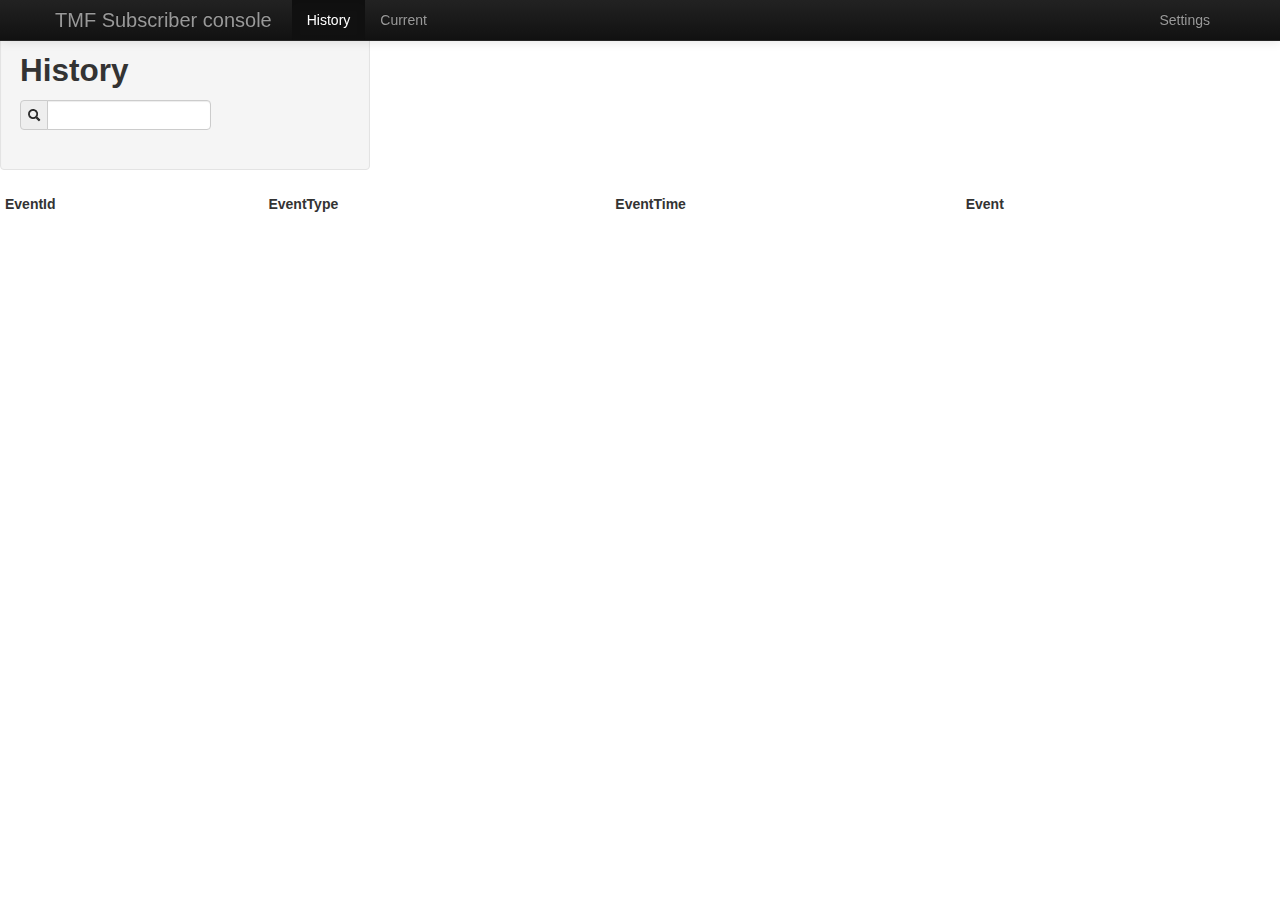
<file: target/troubleTicketManagement/subscriber/ui/index.html>
<!DOCTYPE html>
<html data-ng-app="tmfNotificationApp">
    <head>
        <title>TMF Subscriber console</title>
        <meta charset="utf-8">
        <meta name="viewport" content="width=device-width, initial-scale=1.0">
        <meta name="description" content="">
        <link href="css/bootstrap.css" rel="stylesheet" media="screen">
    </head>
    <body>
        <div class="navbar navbar-inverse navbar-fixed-top">
            <div class="navbar-inner">
                <div class="container">
                    <a class="brand" href="#">TMF Subscriber console</a>
                    <ul class="nav">
                        <li data-ng-class="{active: location.path() == '/list'}">
                            <a href="#/list">History</a>
                        </li>
                        <li data-ng-class="{active: location.path() == '/viewCurrent'}">
                            <a href="#/viewCurrent">Current</a>
                        </li>
                    </ul>
                    <ul class="nav pull-right">
                        <li><a href="#/settings">Settings</a></li>
                    </ul>
                </div>
            </div>
        </div>
        <br/>
        <div data-ng-view></div>

        <script src="js/jquery/jquery.js"></script>
        <script src="js/angular/angular.js"></script>
        <script src="js/angular/angular-route.js"></script>
        <script src="js/angular/angular-resource.js"></script>
        <script src="js/angular-ui/unique.js"></script>
        <script src="js/bootstrap/bootstrap.js"></script>
        <!-- --> 
        <script src="js/angular-bootstrap/ui-bootstrap.js"></script>
        <script src="js/angular-bootstrap/ui-bootstrap.min.js"></script>
        <script src="js/angular-bootstrap/ui-bootstrap-tpls.js"></script>
        <script src="js/angular-bootstrap/ui-bootstrap-tpls.min.js"></script>
        <script src="js/app/app.js"></script>
        <script src="js/app/controllers.js"></script>
        <script src="js/app/services.js"></script>
        <script src="js/app/filters.js"></script>
    </body>
</html>
</file>
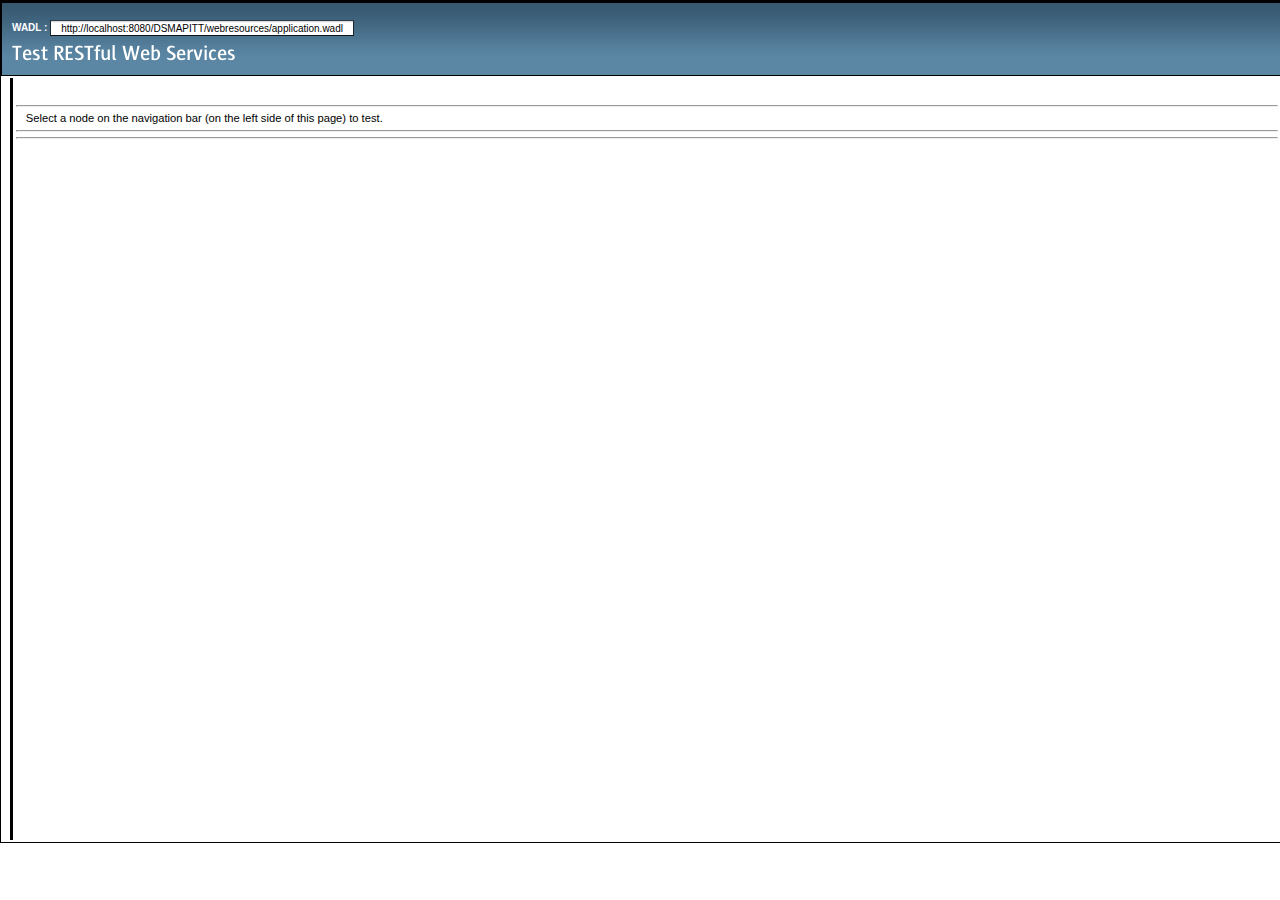
<file: web/test-resbeans.html>
<?xml version="1.0" encoding="UTF-8"?>
<!DOCTYPE html PUBLIC "-//W3C//DTD XHTML 1.0 Transitional//EN"
"http://www.w3.org/TR/xhtml1/DTD/xhtml1-transitional.dtd">

<html>
    <head>
        <title>Test RESTful Web Services</title>
        <meta http-equiv="Content-Type" content="text/html; charset=UTF-8" />
        <link rel="stylesheet" href="test-resbeans.css" type="text/css"/>
        <link rel="stylesheet" href="css_master-all.css" type="text/css"/>
        <script type="text/javascript">
            //___ BASE_URL ___ will get replaced by the base url of application
            //whose resource beans needs to be tested For eg:- http://localhost:8080/SimpleServlet/
            var baseURL = "http://localhost:8080/DSMAPITT/||/webresources";
        </script>
        <script type="text/javascript" src="test-resbeans.js"></script>
    </head>
    <body>
        <div class="outerBorder">
            <div class="header">
                <div id="subheader" class="subheader"></div> <!-- sub-header -->
                <div class="banner"><img src="./images/pname.png"/></div>
            </div> <!-- header -->
            <div id="main" class="main hide">
                <table width="100%">
                    <tr>
                        <td id="leftSidebar" valign="top" colspan="4"></td>
                        <td class="seperator" valign="top"></td>
                        <td id="content" class="content" valign="top" colspan="12">
                                <div id="navigation" class="details"></div><hr>
                                <div id="request">Select a node on the navigation bar (on the left side of this page) to test.</div><hr>
                                <div id="testaction" class="ConMgn_sun4"></div>
                                <div id="testinput" class="ConMgn_sun4"></div>
                                <hr>
                                <div class="ConMgn_sun4">
                                    <table class="details">
                                        <tr><td><div id="result"></div></td></tr><tr><td height="10">&nbsp;</td></tr>
                                        <tr><td><div id="resultheaders" class="ml20"></div></td></tr><tr><td height="10">&nbsp;</td></tr>
                                    </table>
                                </div>
                        </td>
                    </tr>
                </table>
            </div> <!-- main -->
        </div> <!-- outerborder -->
	<!--<script type="text/javascript">
            var rjsConfig = {
                    isDebug: true
            };
	</script>-->
        <script language="Javascript">
            var ts = new TestSupport();
            ts.init();
        </script>
    </body>
</html>
</file>
<file: web/test-resbeans.css>
/*
 * DO NOT ALTER OR REMOVE COPYRIGHT NOTICES OR THIS HEADER.
 * 
 * Copyright 1997-2007 Sun Microsystems, Inc. All rights reserved.
 * 
 * The contents of this file are subject to the terms of either the GNU
 * General Public License Version 2 only ("GPL") or the Common
 * Development and Distribution License("CDDL") (collectively, the
 * "License"). You may not use this file except in compliance with the
 * License. You can obtain a copy of the License at
 * http://www.netbeans.org/cddl-gplv2.html
 * or nbbuild/licenses/CDDL-GPL-2-CP. See the License for the
 * specific language governing permissions and limitations under the
 * License.  When distributing the software, include this License Header
 * Notice in each file and include the License file at
 * nbbuild/licenses/CDDL-GPL-2-CP.  Sun designates this
 * particular file as subject to the "Classpath" exception as provided
 * by Sun in the GPL Version 2 section of the License file that
 * accompanied this code. If applicable, add the following below the
 * License Header, with the fields enclosed by brackets [] replaced by
 * your own identifying information:
 * "Portions Copyrighted [year] [name of copyright owner]"
 * 
 * Contributor(s):
 * 
 * The Original Software is NetBeans. The Initial Developer of the Original
 * Software is Sun Microsystems, Inc. Portions Copyright 1997-2007 Sun
 * Microsystems, Inc. All Rights Reserved.
 * 
 * If you wish your version of this file to be governed by only the CDDL
 * or only the GPL Version 2, indicate your decision by adding
 * "[Contributor] elects to include this software in this distribution
 * under the [CDDL or GPL Version 2] license." If you do not indicate a
 * single choice of license, a recipient has the option to distribute
 * your version of this file under either the CDDL, the GPL Version 2 or
 * to extend the choice of license to its licensees as provided above.
 * However, if you add GPL Version 2 code and therefore, elected the GPL
 * Version 2 license, then the option applies only if the new code is
 * made subject to such option by the copyright holder.
 */

body{
    /*font: 10pt Verdana, sans-serif;*/
    font-family: Arial,Helvetica,sans-serif;
    font-size: 12pt;
    color: navy;
}
.category{
    cursor: pointer;
    display: block;        
}
.item{
    display: none;
    margin-left: 16px;
    color: #000000;
}

/*div#testinput*/ div#navigation, div#request {
    overflow: auto;
    /*width: 500px;*/
}

/*div#testinput {
    height: 20px;
}*/

.fxdHeight {
    height: 150px;
    overflow: auto;
}

div#navigation {
    height: 20px;
    margin-left:10px;
}

div#request {
    width: 520px;
    margin-left:10px;
}

.outerBorder {
    width: 100%;
    border: 1px solid #000000;
}

.header {
    height:30%;
    border: 1px solid #000000;
    background-image: url(images/masthead.png);
}

.banner {
    vertical-align:middle;
    padding: 10px;
} 

.subheader {
    clear:both;
    height: 10px;
    color: #FFFFFF;
    font-size:10px;
    padding: 10px;
}

.subheader div {
    float:right;
}

.main {
    position: relative;
    width: 100%;
}

.content {
    margin: 0 0 0 0px;
    height: 760px;
    background-color: #FFFFFF;
    color: #000000;
    overflow: auto;
}

.seperator {
    background-color: #000000;
    width: 1px;
}

.details {
    /*margin: 0 0 0 20px;*/
    width: 100%;
}

.leftSidebar {
    float: left;
    height: 760px;
    font-size: 10px;
    background-color: #FFFFFF;
    color: #000000;
    overflow: auto;
}       

.tableheader {
    background-color: #54809D;
    color: #FFFFFF;
}

.col
{
    width: 21%;
    float: left;
    margin-top: 0px;
}

.resultHeader
{
    background-color: #164A78;
    color: #FF9933;
    font-family: Arial, Verdana, Helvetica;
    font-size: 11px;
}

.results
{
    width: 720px;
    margin-left: 0%;
    border: 1px solid #e0e7ec;
    font-family: verdana, arial;
    background-color: #ffffff;
    cellpadding: 10px;
    font-size:12px;
}

.stext
{
    color: #000000;
}

a.tab {
  background-image: url(images/tbuns.png);
  border: 1px solid #000000;
  border-color: #000000 #000000 #ffffff #000000;
  text-decoration: none;
  z-index: 100;
  position: relative;
  top: 2px;
}

a.tab, a.tab:visited {
  color: #8060b0;
}

a.tab:hover {
  background-color: #a080d0;
  border-color: #c0a0f0 #8060b0 #8060b0 #c0a0f0;
  color: #ffe0ff;
}

a.tab.activeTab, a.tab.activeTab:hover, a.tab.activeTab:visited {
  background-image: url(images/tbsel.png);
  border-color: #000000 #000000 #ffffff #000000;
  color: #ffe0ff;
}

a.tab.activeTab {
  padding-bottom: 1px;
  z-index: 102;
}

.menu
{
    margin-top: 0px;
}

div.tabMain {
  z-index: 101;
  /*padding: 0.5em;*/
  border-style: solid;
  border-width: 1px;
  border-color: #80929B;
  /*width: 540px;*/
  width: 100%;
  height: 300px;
}

.frame {
  z-index: 101;
  /*padding: 0.5em;*/
  border-style: solid;
  border-width: 1px;
  border-color: #80929B;
  /*width: 540px;*/
  width: 100%;
  height: 300px;
  overflow: hidden;
}

div.tabMain {
  background-color: #ffffff;
  position: relative;
}

/*.frame
{
    background-color: #FFFFFF;
    border: 8px solid #000000;
    border-color: #9070c0;
    position: absolute;
    margin-left: -9px;
    margin-top: -6px;
}*/

div.button {
  background-image: url(images/pbena.png);
  background-repeat:  repeat-x;
  color: #000000;
  border: 1px solid #000000;
  text-decoration: none;
  width: 50px;
  text-align: center;
}

div.button:hover {
  background-image: url(images/pbmou.png);
}

div.button:visited {
  background-image: url(images/pbsel.png);
  color: #ffffff;
}

div#tableContent, div#headerInfo, div#structureInfo, div#rawContent, div#monitorContent{
    background-color: #ffffff;
    height: 300px;
    overflow: auto;
}

.item1, .item2
{
   font-size: 12px;
   margin-top: -16px;
}

.item1
{
   margin-left: 50px;
}

.item2 {
    margin-left: 45px;
}

.font10
{
    font-size: 10px;
}

.ml20
{
    margin-left:20px;
}

.nodisp
{
    display: none;
}

.hide
{
    visibility: hidden;
}

.wht 
{
   color: #FFFFFF
}

.bld
{
   font-weight: bold
}
</file>
<file: web/css_master-all.css>
/*
 * The contents of this file are subject to the terms
 * of the Common Development and Distribution License
 * (the License).  You may not use this file except in
 * compliance with the License.
 * 
 * You can obtain a copy of the license at
 * https://woodstock.dev.java.net/public/CDDLv1.0.html.
 * See the License for the specific language governing
 * permissions and limitations under the License.
 * 
 * When distributing Covered Code, include this CDDL
 * Header Notice in each file and include the License file
 * at https://woodstock.dev.java.net/public/CDDLv1.0.html.
 * If applicable, add the following below the CDDL Header,
 * with the fields enclosed by brackets [] replaced by
 * you own identifying information:
 * "Portions Copyrighted [year] [name of copyright owner]"
 * 
 * Copyright 2007 Sun Microsystems, Inc. All rights reserved.
 */
/* CSS Document */

body {
	margin:0;
}
.form_sun4 {
	margin:0;
}
.hidden_sun4 {
	display:none;
}

.clear_sun4 {
	clear:both;
}
.float_sun4 {
	float:left;
}

.ConMgn_sun4 {
	margin:0px 10px;
}
/*---*/
/* SKIP NAVIGATION LINK */
.SkpWht_sun4, .SkpMedGry1_sun4 {
	height:0px;
}
/*---*/
/* ADDREMOVE [originalName: ADD-REMOVE-IDIOM]*/
.AddRmvBtnTbl_sun4 .Btn1_sun4, .AddRmvBtnTbl_sun4 .Btn1Hov_sun4, .AddRmvBtnTbl_sun4 .Btn1Dis_sun4,
.AddRmvBtnTbl_sun4 .Btn2_sun4, .AddRmvBtnTbl_sun4 .Btn2Hov_sun4, .AddRmvBtnTbl_sun4 .Btn2Dis_sun4 {
	width:100%;
	margin:0px;
}
.AddRmvVrtDiv_sun4 .Btn1_sun4, .AddRmvVrtDiv_sun4 .Btn1Hov_sun4, .AddRmvVrtDiv_sun4 .Btn1Dis_sun4,
.AddRmvVrtDiv_sun4 .Btn2_sun4, .AddRmvVrtDiv_sun4 .Btn2Hov_sun4, .AddRmvVrtDiv_sun4 .Btn2Dis_sun4 {
	width:9em;
	margin:0px;
}
.AddRmvBtnTbl_sun4 {
	margin-top:1.6em;
}
.AddRmvVrtFst_sun4 {
	margin:5px 0px 10px 5px;
	float:left;
}
.AddRmvVrtWin_sun4 {
	margin:5px 0px 10px 5px;
	float:left;
}
.AddRmvVrtBwn_sun4 {
	margin:5px 0px 10px 10px;
	float:left;
}
.AddRmvHrzWin_sun4 {
	margin-top:3px;
	min-width:100px;
}
.AddRmvHrzBwn_sun4 {
	margin-top:8px;
	min-width:100px;
}
.AddRmvHrzDiv_sun4 {
	margin:5px 7px 10px 0px; 
}
.AddRmvVrtDiv_sun4 {
	clear:left;
}
.AddRmvHrzLst_sun4 {
	clear:both;
}
.AddRmvVrtBtn_sun4 {
	width:120px;
}
.AddRmvLbl_sun4 {
	margin-left: 0px;
}
.AddRmvLbl2_sun4 {
	padding-left: 5px;
	display: block;
}
.AddRmvLbl2ReadOnly_sun4 {
	padding-left: 0px;
}
.AddRmvLbl2_sun4, .AddRmvLbl2ReadOnly_sun4 {
	height: 1.6em; 
}
/*---*/

/* BREADCRUMBS */
.BcmWhtDiv_sun4 {
	margin:10px 10px 0px 10px;
        padding: 0px;  /* must nullify BcmGryDiv.padding */
}
.BcmGryDiv_sun4 {
	padding:13px 10px 10px 10px;
        margin: 0px;  /* must nullify BcmWhtDiv.margin */
}
.BcmSep_sun4 {
	margin:0px 5px;
}
/*---*/

/* CHECKBOXES AND RADIO BUTTONS */
.RbSpn_sun4 input, .RbSpnDis_sun4 input {
	vertical-align: -1px;
}
.CbSpn_sun4 input, .CbSpnDis_sun4 input {
	vertical-align: -1px;
}

.CbReadOnly_sun4, .RbReadOnly_sun4 {
        opacity:.45;  -moz-opacity: 0.45;
}

.CbDis_sun4, .RbDis_sun4 {
        opacity:.40;  -moz-opacity: 0.4;    
}
.RbLbl_sun4, .RbLblDis_sun4 {
	vertical-align: 1px;
}
.CbLbl_sun4, .CbLblDis_sun4 {
	vertical-align: 4px;
}
.RbImg_sun4, .RbImgDis_sun4 {
	vertical-align: -5px
}
.CbImg_sun4, .CbImgDis_sun4 {
	vertical-align: -3px
}
.CbGrp_sun4 td, .RbGrp_sun4 td {
	text-align: left;
}
.CbGrp_sun4 label, .RbGrp_sun4 label {
	vertical-align: 6px;
}

/* DnD styles */

.dojoDndItem { 
	padding:3px; 
}

.dndOuterSpan_sun4 {
    position: relative;
}

.dndContainer_sun4 {
    position:relative; 
    top:0px; 
    right:0px; 
    bottom:0px; 
    left:0px;
}
/* HORIZONTAL AND VERTICAL CHECKBOX GROUP AND RADIO BUTTON GROUP */
.RBGRPVert_sun4, .RBGRPHoriz_sun4, .CBGRPVert_sun4, .CBGRPHoriz_sun4 {
    padding:0;
}
.RBGRPVert_sun4 ul, .RBGRPHoriz_sun4 ul, .CBGRPVert_sun4 ul, .CBGRPHoriz_sun4 ul {
    clear:left;
    float:left;
    list-style:none;
    margin:0;
    padding:0;
    text-align:left;
}
.RBGRPClear_sun4, .CBGRPClear_sun4  {
    clear:both;
}
.RBGRPCaption_sun4, .CBGRPCaption_sun4 {
    vertical-align:top;
}
.RBGRPHoriz_sun4 ul li, .CBGRPHoriz_sun4 ul li {
    float:left;
    margin:0 10px 0 0;
}

/*---*/

/* EDITABLE LIST */
/* [check overwrite classes on ie.css] */
.EdtLstTbl_sun4 .EdtLstAddLblTd_sun4 {
	padding:2px 10px 0px 0px;
}
.EdtLstTbl_sun4 .EdtLstRmvLblTd_sun4 {
	padding:6px 10px 0px 0px;
	vertical-align:top;
}
.EdtLstTbl_sun4 .EdtLstAddTxtTd_sun4 {
	padding:2px 14px 0px 0px;
	vertical-align:top;
	margin-top: 3px;
}
.EdtLstTbl_sun4 .EdtLstRmvLstTd_sun4 {
	padding:2px 10px 1px 0px;
	vertical-align:top;
}
.EdtLstTbl_sun4 .EdtLstRmvLstTd_sun4 .Lst_sun4,
.EdtLstTbl_sun4 .EdtLstRmvLstTd_sun4 .LstDis_sun4 {
	margin-bottom: 3px;
}
.EdtLstTbl_sun4 .EdtLstAddTxtTd_sun4 .TxtFld_sun4,
.EdtLstTbl_sun4 .EdtLstAddTxtTd_sun4 .TxtFldDis_sun4 {
	height: 1.3em;
}
.EdtLstTbl_sun4 .EdtLstAddBtnTd_sun4 {
	padding:2px 10px 0px 0px;
	vertical-align:top;
	width:100px;
}
.EdtLstTbl_sun4 .EdtLstRmvBtnTd_sun4 {
	padding:2px 10px 1px 0px;
	vertical-align:top;
	width:100px;
}
.EdtLstTbl_sun4 .EdtLstBtnWin_sun4 {
	margin-top:3px;
}
.EdtLstTbl_sun4 .EdtLstBtnBwn_sun4 {
	margin-top:9px;
}
.EdtLstTbl_sun4 .TxtFld_sun4, .EdtLstTbl_sun4 .TxtFldDis_sun4,
.EdtLstTbl_sun4 .Btn1_sun4, .EdtLstTbl_sun4 .Btn1Hov_sun4, .EdtLstTbl_sun4 .Btn1Dis_sun4,
.EdtLstTbl_sun4 .Btn2_sun4, .EdtLstTbl_sun4 .Btn2Hov_sun4, .EdtLstTbl_sun4 .Btn2Dis_sun4 {
	width:100%;
	margin:0px;
}
/*---*/

/* BUTTONS */
.Btn1_sun4, .Btn1Hov_sun4, .Btn1Mni_sun4, .Btn1MniHov_sun4, .Btn2_sun4, .Btn2Hov_sun4, .Btn2Mni_sun4, .Btn2MniHov_sun4, .Btn1Dis_sun4, .Btn2Dis_sun4, .Btn1MniDis_sun4, .Btn2MniDis_sun4 {
	border-style:solid;
	border-width:1px;
}
.Btn1_sun4, .Btn1Hov_sun4, .Btn1Mni_sun4, .Btn1MniHov_sun4, .Btn2Mni_sun4, .Btn2MniHov_sun4, .Btn2_sun4, .Btn2Hov_sun4 {
	background-repeat:repeat-x;
	background-position:center center;
}
.Btn1_sun4, .Btn1Hov_sun4, .Btn1Dis_sun4, .Btn1Mni_sun4, .Btn1MniHov_sun4, .Btn1MniDis_sun4, .Btn2_sun4, .Btn2Hov_sun4, .Btn2Dis_sun4, .Btn2Mni_sun4, .Btn2MniHov_sun4, .Btn2MniDis_sun4 {
	padding:0 5px 1px 5px;
	margin:0 2px 0 1px;
}

/* for arrays where buttons need to be of equal width */
.BtnTbl_sun4 .Btn1_sun4, .BtnTbl_sun4 .Btn1Hov_sun4, .BtnTbl_sun4 .Btn1Dis_sun4, .BtnTbl_sun4 .Btn2_sun4, .BtnTbl_sun4 .Btn2Hov_sun4, .BtnTbl_sun4 .Btn2Dis_sun4 {
	width:100%;
	margin:0px
}
.BtnAryDiv_sun4 {
	margin:5px 8px;
}
/*revised borders for masthead  */
.MstDiv_sun4 .Btn1_sun4, .MstDiv_sun4 .Btn1Mni_sun4, .MstDiv_sun4 .Btn1Hov_sun4, .MstDiv_sun4 .Btn1MniHov_sun4, .MstDiv_sun4 .Btn2_sun4, .MstDiv_sun4 .Btn2Mni_sun4, .MstDiv_sun4 .Btn2Hov_sun4, .MstDiv_sun4 .Btn2MniHov_sun4 {
	border-width:0;
	vertical-align:middle;
	margin:0;
	padding-bottom:1px;
}
.mastheadButton_4_sun4 a:link, .mastheadButton_4_sun4 a:visited, .mastheadButton_4_sun4 a:hover {
	padding:1px 7px 1px 9px;
}
.mastheadButton_4_sun4 {
	display:inline;
	border-style:solid;
	border-top-width:1px;
	border-right-width:0;
	border-bottom-width:1px;
	border-left-width:0;
	margin:0;
	padding:0 1px 2px 1px;
	text-align:center;
}
/*---*/

/* FILE CHOOSER */
/* [check overwrite classes on ie.css] */
.ChoNavBtnGrpDiv_sun4 {
	float: left;
	margin-top: 5px;
	margin-bottom: 5px;
}
.ChoImgBtn_sun4 {
	padding-right: 6px;
}
.ChoSortByDiv_sun4 {
	margin-top: 5px;
	margin-bottom: 11px;
	float: right;
}
.ChoFltHlpDiv_sun4 {
	float: left;
	margin-bottom: 5px;
	margin-left: 7em;
}
.ChoSortByDiv_sun4 .LblLev2Txt_sun4 {
	padding-right: 35px;
}
.ChoMultiHlpDiv_sun4 {
	float: left;
	margin-top: 0px;
	margin-bottom: 0px;
}
.ChoLev2Div_sun4 {
	float: left;
	width: 7em;
}
.ChoLookinDiv_sun4 {
	float: left;
	margin-top: 2px;
	margin-bottom: 2px;
}
.ChoFltDiv_sun4 {
	float: left;
	margin-top: 2px;
	margin-bottom: 2px;
}
.ChoSelFileDiv_sun4 {
	float: left;
	margin-top: 8px;
	margin-bottom: 7px;
}
.ChoSelFileLev2Div_sun4 {
	float: left;
	width: 8.7em;
}
.ChoSrvDiv_sun4 {
	float: left;
	margin-top: 10px;
	margin-bottom: 2px;
}
.ChoFltDiv_sun4 .TxtFld_sun4, .ChoLookinDiv_sun4 .TxtFld_sun4, .ChoSelFileDiv_sun4 .TxtFld_sun4, .ChoSrvDiv_sun4 .ChoSrvTxt_sun4, .ChoFltHlpDiv_sun4 .inlineFieldHelp_sun4 {
	margin-left: 10px;
}
.ChoLookinDiv_sun4 .TxtFld_sun4, .ChoSelFileDiv_sun4 .TxtFld_sun4 {
	width: 32em;
}
.ChoFltHlpDiv_sun4 .inlineFieldHelp_sun4 {
	padding-top: 4px;
}
.ChoLstHdr_sun4 {
	margin-bottom: 0px;
	height: 1.6em;
	line-height: 1.6em;
}
.ChoLstHdr_sun4 .ChoNameHdr_sun4 {
	height: 1.6em;
	padding-left: 5px;
	width: 56%;
	float: left;
}
.ChoLstHdr_sun4 .ChoSizeHdr_sun4 {
	height: 1.6em;
	padding-left: 5px;
	width: 16%;
	float: left;
}
.ChoLstHdr_sun4 .ChoDateTimeHdr_sun4 {
	height: 1.6em;
	padding-left: 5px;
	float: left;
}
.ChoLstDiv_sun4 .LstMno_sun4 {
	margin-bottom: 0;
}
/*---*/

/* HELP WINDOW */
.HlpStpTab_sun4 {
	margin:0px 0px 5px 0px;
}
.HlpTtlDiv_sun4 {
	margin:15px 0px 0px 10px;
}
.HlpSchDiv_sun4, .HlpIdxDiv_sun4 {
	margin:5px 5px 5px 10px;
}
.HlpRltDiv_sun4 {
	margin-top:6px;
}
body.HlpBdy_sun4 {
	border-left-style:solid;
	border-left-width:1px;
	padding:10px;
}
body.HlpBdy_sun4 h1 {
	margin-bottom:-3px;
}
body.HlpBdy_sun4 h2, body.HlpBdy_sun4 h3, body.HlpBdy_sun4 h4, body.HlpBdy_sun4 h5, H6 {
	margin-bottom:-5px;
}
.HlpBtnDiv_sun4 {
	padding:7px 10px 1px 0;
	vertical-align:middle;
}
/*---*/

/* PAGEALERT [originalName: FULL ALERTS]*/
.FulAlrtHdrDiv_sun4 {
	margin:7px 10px 5px 37px;
}
.FulAlrtMsgDiv_sun4 {
	margin:5px 10px 0px 37px;
}
.FulAlrtFrmDiv_sun4 {
	margin:10px 10px 5px 37px;
}


/*---*/
/* INLINE ALERT */
.inlineAlert_4_sun4 {
	margin:0 20px 0 20px;
	text-align:center;
}
.inlineAlert_4_sun4 table {
	display: inline;	
}
.inlineAlert_4_sun4 .topLeftCorner_sun4, .inlineAlert_4_sun4 .topRightCorner_sun4, .inlineAlert_4_sun4 .bottomLeftCorner_sun4, .inlineAlert_4_sun4 .bottomRightCorner_sun4 {
	width:8px;
	height:8px;
}
.inlineAlert_4_sun4 .topMiddle_sun4 {
	height:8px;
}
.inlineAlert_4_sun4 .leftMiddle_sun4 {
	width:7px;
	vertical-align:top;
	border-left-style:solid;
	border-left-width:1px;
} 
.inlineAlert_4_sun4 .middle_sun4 {
	padding:0 13px;
}
.inlineAlert_4_sun4 .middle_sun4 .header_sun4{
	vertical-align:middle;
	text-align:center;
}
.inlineAlert_4_sun4 .middle_sun4 .header_sun4 img{
	vertical-align:middle;
	padding:0 4px 0 0;
}
.inlineAlert_4_sun4 .middle_sun4  .header_sun4 .label_sun4{
	vertical-align:middle;
}
.inlineAlert_4_sun4 .middle_sun4 .details_sun4 {
	margin:7px 0 0 0;
	vertical-align:middle;
	text-align:center;
}
.inlineAlert_4_sun4 .middle_sun4 .details_sun4 img{
	padding:0 1px 0 10px;
}
.inlineAlert_4_sun4 .rightMiddle_sun4 {
	width:7px;
	vertical-align:top;
	border-right-style:solid;
	border-right-width:1px;
}
.inlineAlert_4_sun4 .bottomMiddle_sun4 {
	height:7px;
	border-bottom-style:solid;
	border-bottom-width:1px;
}
/*---*/
/* LEFT PANE HELP */
.LftHlpHlp_sun4 {
	position:absolute;
	top:0px;
	right:70%;
	bottom:34px;
	left:0px;
	overflow:auto;
}
.LftHlpBdy_sun4 {
	position:absolute;
	top:0px;
	bottom:34px;
	left:30%;
	right:0px;
	overflow:auto;
	border-left:1px solid;
}
.LftHlpDiv_sun4 {
	margin:15px 10px 5px;
}
.LftHlpBtm_sun4 {
	position:absolute;
	bottom:0px;
	border-top:1px solid;
	padding:0 13px 0 30%;
	height:33px;
}
.LftHlpBtnBtm_sun4 {
	float:right;
	margin: 7px 0 8px;
	padding: 0 0 0 13px;
	text-align:right;
}
/*---*/
/* LISTS */
.Lst_sun4, .LstDis_sun4, .LstMno_sun4, .LstMnoDis_sun4 {
	border-width:1px;
	border-style:solid;
}
.LstAln_sun4 {
	vertical-align:top;
	padding-right:5px;
} 
/*---*/
/* HELPINLINE [originalName: INLINE HELP]*/
.inlineFieldHelp_sun4 {
	padding:2px 0 0 0;
}
/*---*/

/* PROPERTY SHEET */
.LblRqdDiv_sun4 {
	line-height:1.0em;
}
.ConFldSetDiv_sun4 {
	margin:7px 10px 0px;
}
.ConFldSetLgdDiv_sun4 {
	margin-bottom:10px;
	line-height:1.1em;
}
.ConSubSecDiv_sun4 {
	padding:0px 10px 5px 0px;
}
.ConTblCl1Div_sun4 {
	margin:8px 6px 0px 15px;
}
.ConTblCl2Div_sun4 {
	margin:8px 6px 0px 0px;
	padding:1px 0 0 0;
}
.ConEmbTblCl1Div_sun4 {
	margin:6px 10px 0px 30px;
}
.ConEmbTblCl2Div_sun4 {
	margin:3px 10px 0px 0px;
}
.ConJmpScnDiv_sun4 {
	margin:17px 10px 0px 0;
}
.ConJmpLnkDiv_sun4 {
	margin:0 25px 0 10px;
}
.ConRqdDiv_sun4 {
	text-align:right;
	margin:5px 10px 5px 0px;
}
.ConJmpTopDiv_sun4 {
	line-height:.7em;
	margin:15px 10px 10px 10px;
}
.ConEmbTblCl1Div_sun4 input[type=checkbox], .ConEmbTblCl1Div_sun4 input[type=radio] {
	margin-left:-5px;
	vertical-align:middle;
}
div.ConTblCl2Div_sun4 input, div.ConTblCl2Div_sun4 select {
	vertical-align:middle;
} 
div.ConTblCl2Div_sun4 .CbSpn_sun4 input[type=checkbox] {
	 margin-top:-8px;
}
.ConFldSetLgdDiv_sun4 {
	margin-bottom:10px;
}
.ConSubSecTtlTxt_sun4 {
	margin:15px 0px 0px 15px;
}
/*---*/
/* CONTENTPAGETITLE [originalName: PAGE TITLE]*/
.TtlTxtDiv_sun4 {
	margin:12px 0px 0px 10px;
} 
.TtlTxtDiv_sun4 img {
	vertical-align:text-bottom;
	margin-right:5px;
} 
.TtlTxt_sun4 {
	margin:0px;
}

.TtlActDiv_sun4, .TtlVewDiv_sun4  {
	margin:8px 10px 0px 10px;
}
.TtlHlpDiv_sun4 {
	margin:5px 10px 0px 10px;
}
.TtlBtnDiv_sun4 {
	margin:0px 8px 0px 10px;
}
.TtlBtnBtmDiv_sun4 {
	padding:10px 8px 0px 10px;
}
/*---*/

/* SCHEDULER [originalName: DATE AND TIME]*/
.DatCalDiv_sun4 {
	border-right-width:1px;
	border-right-style:solid;
	border-bottom-width:1px;
	border-bottom-style:solid;
	border-left-width:1px;
	border-left-style:solid;
	text-align:center;
	padding:2px 0 0 0;
	clear:both;
}
.DatCalDiv_sun4 .DatSelDiv_sun4 {
	float:left;
	clear:right;
}
.DatCalDiv_sun4 .DatCalLeft_sun4 {
	float:left;
	clear:none;
}

.DatCalDiv_sun4 .DatCalLeft_sun4 img {
	vertical-align:middle;
}
.DatCalDiv_sun4 .DatCalLeft_sun4 select {
	margin:2px 1px 2px 2px;
	vertical-align:top;
}

.DatCalDiv_sun4 .DatCalRight_sun4 {
	float:right;
	clear:right;
}
.DatCalDiv_sun4 .DatCalRight_sun4 select {
	margin:2px 1px 2px 0;
	vertical-align:top;
}

.DatCalDiv_sun4 .DatCalDiv_sun4 {
	border:0;
	padding:0;
	margin:0 2px 2px 3px;
}
.DatCalDiv_sun4 .DatCalDiv_sun4 table, .DatCalTbl_sun4 {
	border-collapse:collapse;
}
a.DatLnk_sun4:link, a.DatLnk_sun4:visited, a.DatLnk_sun4:hover, a.DatBldLnk_sun4:link, a.DatBldLnk_sun4:visited, a.DatCurLnk_sun4:link, a.DatCurLnk_sun4:visited,
a.DatCurLnk_sun4:hover, a.DatOthLnk_sun4:link, a.DatOthLnk_sun4:visited, a.DatOthLnk_sun4:hover, a.DatOthBldLnk_sun4:link, a.DatOthBldLnk_sun4:visited,
.DatCalTbl_sun4 td, .DatCalTbl_sun4 th {
	border-style:solid;
	border-width:1px;
}
a.DatLnk_sun4:link, a.DatLnk_sun4:visited {
	display:block;
	padding:5px 0px 3px;
}
a.DatBldLnk_sun4:link, a.DatBldLnk_sun4:visited {
	display:block;
	padding:5px 0px 3px;
}
a.DatCurLnk_sun4:link, a.DatCurLnk_sun4:visited {
	display:block;
	padding:5px 0px 3px;
}
a.DatOthLnk_sun4:link, a.DatOthLnk_sun4:visited {
	display:block;
	padding:5px 0px 3px;
}
a.DatOthBldLnk_sun4:link, a.DatOthBldLnk_sun4:visited {
	display:block;
	padding:5px 0px 3px;
}
.DateSelContainer_sun4 {
	border-top-style:solid;
	border-left-style:solid;
	border-right-style:solid;
	border-top-width:1px;
	border-left-width:1px;
	border-right-width:1px;
}
.DatSelTopMiddle_sun4 {
	border-top-width:1px;
	border-top-style:solid;
	height:4px;
}
.DatSelContent_sun4 {
	border-right-width:1px;
	border-right-style:solid;
	border-left-width:1px;
	border-left-style:solid;
	padding:0 0 6px 8px;
	line-height:.9em;
}
.DatSelDiv_sun4 {
	text-align:left;
	padding:0 1px
}
.DatSelDiv_sun4 span {
	/* no attributes specified */
}
.DatSelDiv_sun4 input {
	padding-top:1px;
}
.DatDayHdrTxt_sun4 {
	display:block;
	padding:2px 0px;
}
.DatCalTbl_sun4 td, .DatCalTbl_sun4 th {
	width:29px;
}
.DatFieldTable_sun4 td {
	padding:1px 0;
}
/*---*/
/*CALENDAR */
.CalPopDiv_sun4 {
	padding:0 4px 0 0;
	display:block;
	position:relative;
	float:left;
	top:0;
	left:0;
}
.CalPopDiv_sun4 .DatCalDiv_sun4 {
	position:relative;
	top: -3px;	
	padding:0 0 0 0;
	margin-bottom:0;
}
.CalPopShdDiv_sun4 {
	display:none;
	position:absolute;
	z-index:1000;
	margin:-9px 0 0 -22px;
	width:20em;
        left:5px;
        top:24px;
}
.CalPopShd2Div_sun4 {
}
.CalPopDiv_sun4 .DatSelContent_sun4 {
	border-right-width:1px;
	border-right-style:solid;
	border-left-width:1px;
	border-left-style:solid;
	position:relative;
	float:left;
	top: -3px;
	left:0;
	padding:0 0 3px 0;
}
.CalPopDiv_sun4 .DatCalTbl_sun4 {
	border-left-style:solid;
	border-left-width:1px;
	border-right-style:solid;
	border-right-width:1px;
}
.CalPopDiv_sun4 .DatCalTbl_sun4 th {
	border-bottom-style:solid;
	border-bottom-width:1px;
	border-left:none;
	border-right:none;
	border-top-style:solid;
	border-top-width:1px;
}
.CalPopDiv_sun4 .DatCalTbl_sun4 td.CalPopFtr_sun4, .CalPopDiv_sun4 .CalPopFtr_sun4Div_sun4 {
	border:0;
}
.CalPopDiv_sun4  a.DatCurLnk_sun4:link, .CalPopDiv_sun4 a.DatCurLnk_sun4:visited,.CalPopDiv_sun4  a.DatLnk_sun4:link,.CalPopDiv_sun4 a.DatLnk_sun4:visited,.CalPopDiv_sun4 a.DatBldLnk_sun4:link,.CalPopDiv_sun4 a.DatBldLnk_sun4:visited,
.CalPopDiv_sun4 a.DatOthLnk_sun4:link,.CalPopDiv_sun4 a.DatOthLnk_sun4:visited,.CalPopDiv_sun4 a.DatOthBldLnk_sun4:link,.CalPopDiv_sun4 a.DatOthBldLnk_sun4:visited {
	display:block;
	padding:2px 0px 2px;
}
.CalPopDiv_sun4 .DatSelDiv_sun4 {
	margin:0 0 5px 0;
	text-align:left;
	padding: 2px 1px 0 0;
}
.CalPopDiv_sun4 .DatDayHdrTxt_sun4 {
	display:block;
	padding:2px 0px;
}
.CalPopDiv_sun4 .DatCalTbl_sun4 {
	border-collapse:collapse;
}
.CalPopDiv_sun4 .DatCalTbl_sun4 td, .CalPopDiv_sun4 .DatCalTbl_sun4 th {
	width:25px;
}
.CalPopDiv_sun4 .DatCalTbl_sun4 th {
	padding-top:2px;
}
.CalPopDiv_sun4 .DatSelContent_sun4 .closeBtn_sun4 {
	display:block;
	float:right;
	margin: 0 3px 0 0;
}
.CalPopDiv_sun4 .DatSelContent_sun4 .DatSelDate_sun4 {
	float:left;
	line-height:.9em;
	padding:3px 0 3px 8px;
}
.CalPopDiv_sun4 .DatCalTbl_sun4 td.CalPopFtr_sun4 {
	width:auto;
}
.CalPopDiv_sun4 .CalPopFtrDiv_sun4 {
	float:left;
	width:100%;
}
.CalPopDiv_sun4 .CurDayTxt_sun4 {
	float:left;
	clear:right;
	padding:4px 0px 4px 4px;
}
.CalPopFldLbl_sun4 {
	display:block;
	margin-right:8px;
	padding-top:3px;
}
.CalPopFldImg_sun4 img {
	margin-left:5px;
}
/* Override pluto portal server rule */
.CalRootTbl_sun4 {
	width: auto;
 }
.CalPopBtnDiv_sun4 {
        position: relative;
}
.CalPopTxt_sun4 {
        width:12em;
        padding-left:4px;
}
/*---*/


/* TEXT, TEXTAREAS AND PASSWORD FIELDS */
.TxtFld_sun4, .TxtFldDis_sun4, .TxtAra_sun4, .TxtAraDis_sun4 {
	border-style:solid;
	border-width:1px;
	padding:1px 0 0 2px;
}
.TxtFld_ReadOnly_sun4, .TxtAra_ReadOnly_sun4{
	border: none;
	border-width:0px;
}
.TxtAra_sun4, .TxtAraDis_sun4 {
	padding-left:2px;
}


.TxtAraLabel_sun4 span , .TxtAraLabel_sun4 span > img { vertical-align: top; }



/*---*/

/* EDITABLE FIELDS */
.EdtFld_Edt_sun4 {
	border: none;
	border-width:0px;
	padding:1px 0 0 2px;
        background-color: #CCCCEE;        
}
.EdtFldDis_sun4 {
	border: none;
	border-width:0px;
	padding:1px 0 0 2px;
        background-color: #CCCCEE;        
}
.EdtFld_ReadOnly_sun4 {
	border: none;
	border-width:0px;
	padding:1px 0 0 2px;
        background-color: #DDDDDD;        
}

/*---*/


/* MENUS */
.MnuJmpOpt_sun4:hover {text-decoration:underline;}
.MnuJmp_sun4, .MnuStd_sun4, .MnuJmp_sun4Dis, .MnuStdDis_sun4 {

	border-width:1px;

	border-style:solid;
}
.MnuJmpOptSel_sun4 {font-weight:normal;}
.MnuJmpOptGrp_sun4, .MnuStdOptGrp_sun4 {font-weight:normal;font-style:normal;}
/*---*/

/* MASTHEAD */
a.MstLnk_sun4:link, a.MstLnk_sun4:visited, a.MstLnkRt_sun4:link, a.MstLnkRt_sun4:visited {
	border-width:1px;
	border-style:solid;
}
a.MstLnkLft_sun4:link, a.MstLnkLft_sun4:visited, a.MstLnkCen_sun4:link, a.MstLnkCen_sun4:visited {
	border-top-width:1px;
	border-top-style:solid;
	border-bottom-width:1px;
	border-bottom-style:solid;
	border-left-width:1px;
	border-left-style:solid;
}
td.MstTdTtl_sun4 {
	padding:0px 10px 0px 10px;
	vertical-align:top;
	white-space:nowrap;
}
td.MstTdAlm_sun4 {
	vertical-align:top;
}
td.MstTdLogo_sun4 {
	vertical-align:top;
	padding:6px 13px 8px 20px;
}
div.MstDivTtl_sun4 {
	padding-top:4px;
}
.MstFooter_sun4 {
	padding:3px 10px 3px 0;
	border-style:solid;
	border-width:1px;
	min-width:590px;
}
.MstSec_sun4 {
	height:54px;
	border-style:solid;
	border-width:1px;
	min-width:600px;
}
.MstSec_sun4 div {
	padding:15px 0 16px 0;
	vertical-align:middle;
}
.MstSec_sun4 td {
	padding:0 10px;
}
div.MstDivUsr_sun4 {
	padding:4px 0 0 0;
}
.MstLbl_sun4, .MstTxt_sun4, 
.MstUsrLnk_sun4, .MstAlmLnk_sun4, 
span.MstAlmDwnTxt_sun4, span.MstAlmCrtTxt_sun4,
span.MstAlmMajTxt_sun4, span.MstAlmMinTxt_sun4 {
	vertical-align:top;
	line-height:1.0em;
}
a.MstLnk_sun4:link, a.MstLnk_sun4:visited {
	background-repeat:repeat-x;
	background-position:center center;
	padding:2px 10px 1px;
	vertical-align:middle
}
a.MstLnk_sun4:hover,a.MstLnkLft_sun4:hover, a.MstLnkRt_sun4:hover, a.MstLnkCen_sun4:hover {
	background-repeat:repeat-x;
	background-position:center center;
}
.MstSpcImg_sun4 {
	display:none;
}
.MstBdy_sun4 {
	margin:0px;
}
.MstDiv_sun4 {
	border-style:solid;
	border-width:1px;
	min-width:600px;
}
.MstTblTop_sun4 td {
	padding:6px 10px 4px;
}
.MstTblTop_sun4 .TxtFld_sun4, .MstTblTop_sun4 .MnuStd_sun4 {
	margin:0 6px 0 0;
	vertical-align:middle;
}
.MstTblTop_sun4 img {
	vertical-align:middle;
}
.MstTblEnd_sun4 {
	background-repeat:repeat-x;
	background-position:left top;
}
.MstTblEnd_sun4  td {
	padding:1px 0 2px 0;
}
td.MstTblEnd_sun4 {
	padding-left:10px;
}
.MstTblBot_sun4 .hrule_sun4 {
	margin:0 0 1px 0;
	border-top-style:solid;
	border-top-width:1px;
	height:1px;
}	
.MstStatDiv_sun4 a, .MstTmeDiv_sun4 span, .MstAlmDiv_sun4 a {
	vertical-align:top;
	line-height:1.0em;
}
a.MstLnkLft_sun4:link, a.MstLnkLft_sun4:visited, a.MstLnkRt_sun4:link, a.MstLnkRt_sun4:visited, a.MstLnkCen_sun4:link, a.MstLnkCen_sun4:visited {
	background-repeat:repeat-x;
	background-position:center center;
	padding:2px 10px 1px;
	vertical-align:middle;
	white-space:nowrap;
}

/*---*/

/* TABSET [originalName: LEVEL TABS]*/
.Tab1Div_sun4 td {
	border-style:solid;
	border-width:1px;
}
.Tab1Div_sun4 {
	padding:6px 10px 0px;
} 
a.Tab1Lnk_sun4:link, a.Tab1Lnk_sun4:visited  {
	display:block;
	padding:8px 15px 7px;
	text-align:center;
}
.Tab1Div_sun4 table {
	border-collapse:collapse;
}
.Tab1Div_sun4 td.Tab1TblSpcTd_sun4 {
	border:none;
}
.Tab1Div_sun4 td.Tab1TblSelTd_sun4 {
	background-repeat:repeat-x;
	background-position:left top;
	border-bottom:none;
}
.Tab1Div_sun4 .Tab1SelTxtLeft_sun4 {
	position: absolute;
	width: 2px;
	height: 2.8em;
	background-position: top left;
	background-repeat: no-repeat;
}
.Tab1Div_sun4 .Tab1SelTxtNew_sun4 {
	display:block;
	padding:0px 13px 2px 13px;
	text-align:center;
	background-position: top right;
	background-repeat: no-repeat;
}
.Tab1Div_sun4 td a.TabPad_sun4 {
	padding:8px 20px 7px;
}
.Tab1Div_sun4 td.Tab1TblSelTd_sun4 div.TabPad_sun4 {
	padding:8px 20px 7px;
}
/* LEVEL 2 TABS */
.Tab2Div_sun4 td {
	border-style:solid;
	border-width:1px;
}
table.Tab2TblNew_sun4 td.Tab2TblSelTd_sun4 {
	border-top-width:1px;
	border-top-style:solid;
	border-right-width:1px;
	border-right-style:solid;
	border-left-width:1px;
	border-left-style:solid;
}
table.Tab2Tbl3New_sun4 td.Tab2TblSelTd_sun4 {
	border-top-width:1px;
	border-top-style:solid;
	border-right-width:1px;
	border-right-style:solid;
	border-left-width:1px;
	border-left-style:solid;
}
.Tab2Div_sun4 {
	padding:6px 0px 0px 10px;
}
a.Tab2Lnk_sun4:link, a.Tab2Lnk_sun4:visited {
	display:block;
	padding:5px 15px 4px;
	text-align:center;
}
.Tab2Div_sun4 table {
	border-collapse:collapse;
}
.Tab2Div_sun4 .Tab2SelTxtLeft_sun4 {
	position: absolute;
	width: 2px;
	height: 2.1em;
	background-position: top left;
	background-repeat: no-repeat;
}
.Tab2Div_sun4 .Tab2SelTxt_sun4 {
	display:block;
	padding:5px 15px 4px;
	text-align:center;
	background-position: top right;
	background-repeat: no-repeat;
}
.Tab2Div_sun4 td.Tab2TblSelTd_sun4 {
	border-bottom:none;
}
.Tab2Div_sun4 td a.TabPad_sun4, .Tab2Div_sun4 td.Tab2TblSelTd_sun4 div.TabPad_sun4 {
	padding:5px 20px 4px;
}
/* LEVEL 3 TABS*/
.Tab3Div_sun4 {
	padding:6px 0px 0px 10px;
}
.Tab3Div_sun4 td {
	border-style:solid;
	border-width:1px;
}
a.Tab3Lnk_sun4:link,a.Tab3Lnk_sun4:visited {
	display:block;
	padding:4px 15px 3px;
	text-align:center;
}
table.Tab3TblNew_sun4 td {
	border-bottom-style:solid;
	border-bottom-width:1px;
}
table.Tab3TblNew_sun4 div.Tab3SelTxt_sun4 {
	padding:4px 15px 3px;
	text-align:center;
}
table.Tab3TblNew_sun4 td.Tab3TblSelTd_sun4 {
	border-top-width:1px;
	border-top-style:solid;
	border-right-width:1px;
	border-right-style:solid;
	border-left-width:1px;
	border-left-style:solid;
	border-bottom:none;
}
.Tab3Div_sun4 td a.TabPad_sun4, .Tab3Div_sun4 td.Tab3TblSelTd_sun4 div.TabPad_sun4 {
	padding:5px 20px 4px;
}
/* Hide Styles */
.Tab1Div_sun4 td.hidden_sun4, .Tab2Div_sun4 td.hidden_sun4, .Tab3Div_sun4 td.hidden_sun4 {
	display:none;
}
/* MINI-TABS */
.MniTabDiv_sun4 {
	padding:7px 0px 0px 10px;
}
.MniTabDiv_sun4 td.hidden_sun4 {
	display:none;
}
table.MniTabTbl_sun4 {
	border-collapse:collapse;
}
table.MniTabTbl_sun4 td {
	border-style:solid;
	border-width:1px;
}
a.MniTabLnk_sun4:link,a.MniTabLnk_sun4:visited {
	display:block;
	padding:5px 15px 4px;
}
table.MniTabTbl_sun4 td.MniTabTblSelTd_sun4 {
	border-top-width:1px;
	border-top-style:solid;
	border-right-width:1px;
	border-right-style:solid;
	border-left-width:1px;
	border-left-style:solid;
	border-bottom:none;
}
.MniTabSelTxt_sun4 {
	display:block;
	padding:5px 15px 4px;
}
/* MINI-TABS - LIGHTWEIGHT */
.TabGrp_sun4 .TabGrpBox_sun4 {
	border-right-width:1px;
	border-right-style:solid;
	border-bottom-width:1px;
	border-bottom-style:solid;
	border-left-width:1px;
	border-left-style:solid;
	border-top:none;
	padding:10px;
}
.TabGrp_sun4 a.MniTabLnk_sun4:link, .TabGrp_sun4 a.MniTabLnk_sun4:visited, .TabGrp_sun4 .MniTabSelTxt_sun4 {
	padding:4px 10px 3px;
}
.TabGrp_sun4 .MniTabDiv_sun4 td.hidden_sun4 {
	display:none;
}

/*---*/
/* TABLE [originalName: ACTION TABLE] */
table.Tbl_sun4 {
	border-style:solid;
	border-width:1px;
	padding:6px;
	width:100%;
	empty-cells:show;
}
table.Tbl_sun4 td, table.Tbl_sun4 th {
	border-right:none;
	border-top:none;
	padding:3px 5px 1px 5px;
	border-left-style:solid;
	border-left-width:1px;
	border-bottom-style:solid;
	border-bottom-width:1px; 
	margin:0;
}
/* Table Caption/Title */
table.Tbl_sun4 caption.TblTtlTxt_sun4 {
	text-align:left;
	background-position:3px 3px;
	-moz-border-radius-topleft:5px;
	-moz-border-radius-topright:5px;
	padding:3px 10px 2px 10px;
}
.TblTtlTxtSpn_sun4 {
	padding:0;
	float:left;
}
.TblTtlMsgSpn_sun4 {
	padding:0 0 0 3px;
	float:right;
}
/* Action Bar */
table.Tbl_sun4 td.TblActTdLst_sun4 {
	border-top-style:solid; 
	border-top-width:1px;
}
table.Tbl_sun4 td.TblActTd_sun4 {
	border-left:none;
	border-bottom:none;
	padding:0px 0px 6px 0px;
	vertical-align:middle;
}
table.Tbl_sun4 td.TblActTdLst_sun4 {
	border-left:none;
	border-bottom:none;
	padding:6px 0px 2px 0px;
	vertical-align:middle;
}
.TblPgnTxtBld_sun4 {
	margin:0px 5px 0px 10px;
}
.TblPgnTxt_sun4 {
	margin:0px 3px 0px 3px;
}
.TblPgnLftBtn_sun4 {
	margin:0px;
}
.TblPgnRtBtn_sun4 {
	margin-right:10px;
}
.TblPgnGoBtn_sun4 {
	margin-right:8px;
}
/* Selection Column - Headers */
table.Tbl_sun4 th.TblColHdrSel_sun4 {
	border-top-width:1px; 
	border-top-style:solid;
	border-left-width:1px; 
	border-left-style:solid; 
	border-bottom-width:1px; 
	border-bottom-style:solid;
	vertical-align:bottom;
	padding:0;
}
table.Tbl_sun4 th.TblColHdrSel_sun4 a.TblHdrLnk_sun4:link {
	display:block;
	padding:3px 0px;
}
table.Tbl_sun4 th.TblColHdrSel_sun4 a.TblHdrLnk_sun4:visited {
	display:block;
	padding:3px 0px;
}
table.Tbl_sun4 th.TblColHdrSrtSel_sun4 {
	border-top-width:1px; 
	border-top-style:solid;
	border-left-width:1px; 
	border-left-style:solid; 
	border-bottom-width:1px; 
	border-bottom-style:solid; 
	text-align:center;
	border-right:none;
	padding:0px;
	vertical-align:bottom;
}
table.Tbl_sun4 th.TblColHdrSrtSel_sun4 a.TblHdrImgLnk_sun4:link, 
table.Tbl_sun4 th.TblColHdrSrtSel_sun4 a.TblHdrImgLnk_sun4:visited {
	border-left-width:1px; 
	border-left-style:solid;
}
table.Tbl_sun4 th.TblColHdrSrtSel_sun4 a.TblHdrImgLnk_sun4:link, 
table.Tbl_sun4 th.TblColHdrSrtSel_sun4 a.TblHdrImgLnk_sun4:visited {
	display:block;
	text-align:left;
	padding-bottom:1px;
	width:21px;
}
table.Tbl_sun4 th.TblColHdrSrtSel_sun4 a.TblHdrImgLnk_sun4:hover {
	width:21px;
}
table.Tbl_sun4 th.TblColHdrSrtSel_sun4 a.TblHdrLnk_sun4:link,
table.Tbl_sun4 th.TblColHdrSrtSel_sun4 a.TblHdrLnk_sun4:visited {
	display:block;
	padding:3px 0px 2px;
}
/* Selection Column - Cells */
table.Tbl_sun4 td.TblTdSel_sun4, 
table.Tbl_sun4 td.TblTdSrtSel_sun4 {
	text-align:center;
	vertical-align:middle;
	padding:0px 3px;
}
/* Regular Column Headers */
table.Tbl_sun4 th.TblColHdr_sun4 {
	border-top-width:1px; 
	border-top-style:solid;
	border-left-width:1px; 
	border-left-style:solid; 
	border-bottom-width:1px; 
	border-bottom-style:solid; 
	vertical-align:bottom;
	padding:0;
}
table.Tbl_sun4 a.TblHdrImgLnk_sun4:link, 
table.Tbl_sun4 a.TblHdrImgLnk_sun4:visited {
	border-left-width:1px; 
	border-left-style:solid;
}
.TblHdrTxt_sun4 {
	display:block;
	padding:4px 5px 3px;
	min-height:11px;
}
table.TblHdrTbl_sun4 {
	width:100%;
	border:0;
	height:1.7em;
}
table.TblHdrTbl_sun4 td, 
table.TblHdrTbl_sun4 th {
	border:0;
	padding:0;
	vertical-align:bottom;
	width:100%;
}
table.TblHdrTbl_sun4 img {
	margin:0;
	padding-right:5px;
	padding-left:5px;
}
table.Tbl_sun4 a.TblHdrLnk_sun4:link, 
table.Tbl_sun4 a.TblHdrLnk_sun4:visited {
	display:block;
	padding:3px 0 3px 5px;
}
table.Tbl_sun4 a.TblHdrImgLnk_sun4:link, 
table.Tbl_sun4 a.TblHdrImgLnk_sun4:visited {
	display:block;
	white-space:nowrap;
	padding:4px 2px 2px 0px;
	width:21px;
}
table.Tbl_sun4 a.TblHdrImgLnk_sun4:hover {
	white-space:nowrap;
	width:21px;
}
table.Tbl_sun4 a.TblHdrImgLnk_sun4 img {
	padding-right:2px;
}
/* Current Sort Column */
table.Tbl_sun4 th.TblColHdrSrt_sun4 {
	border-top-width:1px; 
	border-top-style:solid;
	border-left-width:1px; 
	border-left-style:solid; 
	border-bottom-width:1px; 
	border-bottom-style:solid;
}
table.Tbl_sun4 th.TblColHdrSrt_sun4 a.TblHdrImgLnk_sun4:link,
table.Tbl_sun4 th.TblColHdrSrt_sun4 a.TblHdrImgLnk_sun4:visited {
	border-left-width:1px; 
	border-left-style:solid;
}
table.Tbl_sun4 span.TblColHdrSrtDis_sun4 {
	border-left-width:1px; 
	border-left-style:solid;
}
table.Tbl_sun4 span.TblColHdrSelDis_sun4 {
	border-left-width:1px; 
	border-left-style:solid;
}
table.Tbl_sun4 th.TblColHdrSrt_sun4 {
	vertical-align:bottom;
	padding:0px;
}
table.Tbl_sun4 th.TblColHdrSrt_sun4 table.TblHdrTbl_sun4 {
	width:100%;
	border:none;
}
table.Tbl_sun4 th.TblColHdrSrt_sun4 a.TblHdrLnk_sun4:link, 
table.Tbl_sun4 th.TblColHdrSrt_sun4 a.TblHdrLnk_sun4:visited {
	display:block;
	padding:4px 5px 3px 5px;
}
table.Tbl_sun4 th.TblColHdrSrt_sun4 a.TblHdrImgLnk_sun4:link,
table.Tbl_sun4 th.TblColHdrSrt_sun4 a.TblHdrImgLnk_sun4:visited {
	display:block;
	border-left-style:solid;
	border-left-width:1px;
	padding-bottom:1px;
	width:21px;
}
table.Tbl_sun4 .TblHdrSrtNum_sun4 {
	margin-left:-1px;
	width:21px;
}
table.Tbl_sun4 span.TblColHdrSrtDis_sun4 {
	display:block;
	text-align:left;
	padding:0px 2px 0px 0px;
}
table.Tbl_sun4 span.TblColHdrSrtDis_sun4 img, 
span.TblColHdrSelDis_sun4 img {
	padding-right:2px;
}
table.Tbl_sun4 span.TblColHdrSelDis_sun4 {
	display:block;
	white-space:nowrap;
	padding:4px 2px 2px 0px;
	width:21px;
}
/* Multi-Column Headers */ 
table.Tbl_sun4 th.TblMultColHdr_sun4 {
	border-top:none;
	border-left-style:solid;
	border-left-width:1px;
	border-bottom-style:solid; 
	border-bottom-width:1px;
	padding:0px;
	margin:0px;
	vertical-align:bottom;
}
table.Tbl_sun4 th.TblMultHdr_sun4 {
	border-bottom:none;
	border-top-width:1px;
	border-top-style:solid;
	border-left-width:1px;
	border-left-style:solid;
	text-align:center;
	padding:0 5px;
}
table.Tbl_sun4 th.TblMultColHdr_sun4 a.TblHdrLnk_sun4:link, 
table.Tbl_sun4 th.TblMultColHdr_sun4 a.TblHdrLnk_sun4:visited {
	border-top:none;
}
table.Tbl_sun4 th.TblMultColHdr_sun4 a.TblHdrLnk_sun4:link img, 
table.Tbl_sun4 th.TblMultColHdr_sun4 a.TblHdrLnk_sun4:visited img, 
table.Tbl_sun4 th.TblMultColHdr_sun4 .TblHdrTxt_sun4 img, 
table.Tbl_sun4 th.TblMultColHdrSrt_sun4 a.TblHdrLnk_sun4:link img, 
table.Tbl_sun4 th.TblMultColHdrSrt_sun4 a.TblHdrLnk_sun4:visited img {
	margin:1px 0px;
}
table.Tbl_sun4 th.TblMultColHdr_sun4 a.TblHdrLnk_sun4:hover {
	border-top:none;
}
table.Tbl_sun4 th.TblMultColHdrSrt_sun4 {
	border-top:none;
	border-left-width:1px; 
	border-left-style:solid; 
	border-bottom-width:1px; 
	border-bottom-style:solid;
	padding:0px;
	margin:0px;
	vertical-align:bottom;
}
table.Tbl_sun4 th.TblMultColHdrSrt_sun4 a.TblHdrImgLnk_sun4:link, 
table.Tbl_sun4 th.TblMultColHdrSrt_sun4 a.TblHdrImgLnk_sun4:visited {
	border-left-width:1px; 
	border-left-style:solid;
}
/* Sorted Cells */
table.Tbl_sun4 .TblColFtrSpc_sun4 {
	border-left:none;
	border-bottom-style:solid; 
	border-bottom-width:1px;
	border-top-width:2px; 
	border-top-style:solid;
}
table.Tbl_sun4 .TblColFtrSpc_sun4 {
	padding:4px 5px 1px 5px;
}
/* Spacer Colums */
table.Tbl_sun4 th.TblTdSpc_sun4 {
	border-top-width:1px; 
	border-top-style:solid;
	border-left:none; 
	border-bottom-width:1px; 
	border-bottom-style:solid;
	vertical-align:bottom;
	padding:0;
}
table.Tbl_sun4 td.TblTdSpc_sun4 { 
	border-left:none;
}
/*Table Sub-Grouping */
table.Tbl_sun4 .TblGrpRow_sun4 {
	border-left-style:solid;
	border-left-width:1px;
	border-bottom-style:solid; 
	border-bottom-width:1px;
	border-top-width:0px;
	border-top-style:solid;
}
table.Tbl_sun4 .TblGrpRow_sun4 {
	vertical-align:bottom;
}
table.Tbl_sun4 .TblGrpLft_sun4 input {
	margin:2px 1px 1px 2px;
}
table.Tbl_sun4 .TblGrpLft_sun4 {
	float:left;
}
table.Tbl_sun4 .TblGrpCbImg_sun4 img {
	margin-left:-4px;
	margin-bottom:-3px;
}
table.Tbl_sun4 .TblGrpRt_sun4 {
	float:right;
}
table.Tbl_sun4 .TblGrpRow_sun4 {
	vertical-align:bottom;
	min-height:12px;
	padding:4px 5px 3px;
}
/* Table Footers */
/* Table Column-level Footer */
table.Tbl_sun4 .TblColFtr_sun4 {
	border-bottom-style:solid;
	border-bottom-width:1px;
	border-top-width:2px;
	border-top-style:solid;
}
table.Tbl_sun4 .TblColFtrSrt_sun4 {
	border-bottom-style:solid;
	border-bottom-width:1px;
	border-top-width:2px;
	border-top-style:solid;
}
/*Table Group Column-Level Footer */
table.Tbl_sun4 .TblGrpColFtr_sun4 {
	border-bottom-style:solid;
	border-bottom-width:1px;
}
table.Tbl_sun4 .TblGrpColFtrSrt_sun4 {
	border-bottom-style:solid;
	border-bottom-width:1px;}
table.Tbl_sun4 .TblColFtr_sun4 {
	padding:4px 5px 1px 5px;
}
/* Embedded Table Panels */
.TblPnlLytDiv_sun4 {
	border-top-width:1px; 
	border-top-style:solid;
}
.TblPnlShd1Div_sun4 {}
.TblPnlDiv_sun4 {}
.TblMgn_sun4 {
	margin:0px 10px;
}
/*Other Table Content Styles*/
table.Tbl_sun4 .TblTdLyt_sun4 img, 
table.Tbl_sun4 .TblTdSrt_sun4 img, 
table.Tbl_sun4 .TblTdAlm_sun4 img,  
table.Tbl_sun4 .TblTdSrtAlm_sun4 img {
	vertical-align:middle;
	margin-bottom:2px;
}
table.Tbl_sun4 .TblTdSel_sun4 img, 
table.Tbl_sun4 .TblTdSrtSel_sun4 img {
	vertical-align:middle;
	margin:3px 0px 0px 8px;
}
.TblTdLyt_sun4 {} 
/* Mouseover and Row Selection Styles */
table.Tbl_sun4 tr.TblHovRow_sun4 td {}
table.Tbl_sun4 tr.TblHovRow_sun4 th {}
/* Table Overall Footer */ 
table.Tbl_sun4 td.TblFtrRow_sun4 {
	padding:6px 3px 3px 0px;
	border-left:none;
	border-bottom:none;
	vertical-align:middle;
	text-align:center;
}
table.Tbl_sun4 .TblFtrLft_sun4 {
	float:left;
}
table.Tbl_sun4 .TblFtrMsgSpn_sun4 {
	float:right;
}
/* Table Group Overall Footer */
table.Tbl_sun4 .TblGrpFtrRow_sun4 {
	padding:4px 5px 3px;
}
/* Embedded Table Panels */
table.Tbl_sun4 td.TblPnlTd_sun4 {
	border:none;
	padding:0px;
	vertical-align:middle;
}
.TblPnlLytDiv_sun4 {
	display:none;
	padding:4px 0px;
	margin-left:-3px;
}
.TblPnlShd3Div_sun4 {}
.TblPnlShd2Div_sun4 {}
.TblPnlShd1Div_sun4 {
	border-width:1px;
	border-style:solid;
	margin: 0 0 10px 0;
}
.TblPnlDiv_sun4 {
	border-top-width:1px;
	border-top-style:solid;
	padding:1px 15px 1px 15px;
}
table.Tbl_sun4 div.TblPnlDiv_sun4 td {
	border:none;
	padding-left:0px;
}
.TblPnlTtl_sun4 {
	margin:8px 0 0 0;
	padding:0 0px 5px;
}
.TblPnlBtnDiv_sun4 {
	text-align:left;
	margin:10px 0;
	padding-top:8px;
	margin-right:3px;
	border-top-width:1px;
       	border-top-style:solid;
}
.TblPnlHlpTxt_sun4 {
	margin:10px 0;
	padding:7px 12px;
        border-style:solid;
   	border-width:1px;
	white-space:normal;
   	-moz-border-radius-topleft:5px;
   	-moz-border-radius-topright:5px;
   	-moz-border-radius-bottomleft:5px;
   	-moz-border-radius-bottomright:5px; 
}
.TblPnlSrtTbl_sun4 td {
	padding:3px;
}
/* For when appearing in titledbox*/
.TtldBoxInrDiv_sun4 .TblMgn_sun4 {
	margin:0px;
}
/*---*/

/* LIGHTWEIGHT TABLE DESIGN */
/* Table Caption/Title 
table.Tbl_sun4 .TblLt_sun4 .TblTtlTxt_sun4 {
	padding:5px 5px 5px 0px;
}
.TblLt_sun4 .TblTtlTxt_sun4 .TblTtlMsgSpn_sun4 {
	margin-top:1px;
}*/
/*---*/

/* LIGHTWEIGHT TABLE DESIGN */
table.TblLt_sun4 {
	width:100%;
	padding:0px;
	border-bottom:none;
	empty-cells:show;
	border-collapse:collapse;
}
/* Table Caption/Title */
table.TblLt_sun4 caption.TblTtlTxt_sun4 {
	text-align:left;
	padding:5px 5px 5px 0px;
	border:none;
}
table.TblLt_sun4 caption.TblTtlTxt_sun4 span.TblTtlTxtSpn_sun4 {
	float:left;
}
table.TblLt_sun4 caption.TblTtlTxt_sun4 span.TblTtlMsgSpn_sun4 {
	float:right;
	margin-top:1px;
}
/* Action Bar */
table.TblLt_sun4 td.TblActTd_sun4 {
	padding:8px 5px;
	vertical-align:middle;
	border-style:solid;
	border-width:1px;
}
table.TblLt_sun4 td.TblActTdLst_sun4 {
	padding:5px 5px;
	vertical-align:middle;
	border-style:solid;
	border-width:1px;
}
/* Selection Column - Headers */
table.TblLt_sun4 th.TblColHdrSel_sun4 {
	border-top-width:1px; 
	border-top-style:solid;
	border-left-width:1px; 
	border-left-style:solid;
	border-bottom-width:1px; 
	border-bottom-style:solid;
}
table.TblLt_sun4 th.TblColHdrSrtSel_sun4 {
	border-top-width:1px; 
	border-top-style:solid;
	border-left-width:1px; 
	border-left-style:solid;
	border-bottom-width:1px; 
	border-bottom-style:solid;
}
/* Regular Column Headers */
table.TblLt_sun4 th.TblColHdr_sun4 {
	border-top-width:1px; 
	border-top-style:solid;
	border-left-width:1px; 
	border-left-style:solid;
	border-bottom-width:1px; 
	border-bottom-style:solid;
}
table.TblLt_sun4 table.TblHdrTbl_sun4 td {
	border:none;
	padding:0px;
	margin:0px;
	vertical-align:
	bottom;width:100%;
}
table.TblLt_sun4 a.TblHdrLnk_sun4:link, 
table.TblLt_sun4 a.TblHdrLnk_sun4:visited {
	padding:5px 5px 3px;
	min-height:12px;
}
table.TblLt_sun4 a.TblHdrImgLnk_sun4:link, 
table.TblLt_sun4 a.TblHdrImgLnk_sun4:visited {
	border-left-width:1px; 
	border-left-style:solid;
}
table.TblLt_sun4 span.TblColHdrSelDis_sun4 {
	border-left-width:1px; 
	border-left-style:solid;
}
/* Current Sort Column */
table.TblLt_sun4 th.TblColHdrSrt_sun4 {
	border-top-width:1px; 
	border-top-style:solid;
	border-left-width:1px; 
	border-left-style:solid;
	border-bottom-width:1px; 
	border-bottom-style:solid;
}
table.TblLt_sun4 th.TblColHdrSrt_sun4 a.TblHdrImgLnk_sun4:link, 
table.Tbl_sun4 th.TblColHdrSrt_sun4 a.TblHdrImgLnk_sun4:visited {
	border-left-width:1px; 
	border-left-style:solid;
}
/* Multi-Column Headers */
table.TblLt_sun4 th.TblMultColHdr_sun4 {
	border-top:none;
	border-left-width:1px; 
	border-left-style:solid;
	border-bottom-width:1px; 
	border-bottom-style:solid;
	padding:0px;margin:0px;
	vertical-align:bottom;
}
table.TblLt_sun4 th.TblMultHdr_sun4 {
	border-bottom:none;
	border-top-width:1px; 
	border-top-style:solid;
	border-left-width:1px; 
	border-left-style:solid;
	text-align:center;
	padding:4px 5px;
}
/*Table Sub-Grouping */
table.TblLt_sun4 .TblGrpRow_sun4 {
	border-left-width:1px; 
	border-left-style:solid; 
	border-top-width:3px; 
	border-top-style:double;
	padding:4px 5px 3px;
}
/* Table Footers */ 
table.TblLt_sun4 td.TblFtrRow_sun4 {
	padding:6px 5px 3px;
	border:none;
	vertical-align:middle;
	text-align:center;
	border-left:none;
	border-right:none;
}
table.TblLt_sun4 .TblColFtr_sun4 {
	border-bottom-width:1px; 
	border-bottom-style:solid;
	border-top-width:3px; 
	border-top-style:double;
}
table.TblLt_sun4 .TblColFtrSrt_sun4 {
	border-bottom-width:1px; 
	border-bottom-style:solid;
	border-top-width:3px; 
	border-top-style:double;
}
table.TblLt_sun4 .TblColFtrSpc_sun4 {
	border-left:none;
	border-bottom-width:1px; 
	border-bottom-style:solid; 
	border-top-width:3px; 
	border-top-style:double;
}
/* Embedded Table Panels */
table.TblLt_sun4 td.TblPnlTd_sun4 {
	padding-left:10px;
	border-top:none;
	border-bottom:none;
}
/*---*/

/* TREE */
.TreBdy_sun4 {	
	margin:0px;
}

.Tree_sun4 {
	/*	width:500px;*/
}

.TreeImg_sun4 {	
	padding-top:2px;
	padding-bottom:1px;
}

.TreeImgHeight_sun4 {
	display:inline;	
	line-height:22px;
}

.TreeContent_sun4 {
	display:inline;	
	vertical-align:middle;	
	padding-left:5px;
	white-space:nowrap;
}

.TreeLinkSpace_sun4 {
	margin-left:3px;
}

.TreeRootRow_sun4, .TreeRootSelRow_sun4 {
	height:28px;
}

.TreeRootRowHeader_sun4 {
	height:9px;}

.TreeRow_sun4 {
	white-space:nowrap;
	clear:both;
}

.TreeRow_sun4 .float_sun4 {
	padding-left:5px;
}


.TreeRootRow_sun4 .float_sun4, .TreeRootSelRow_sun4 .float_sun4 {	padding-left:7px;

}

.TreeSelRow_sun4 {
	white-space:nowrap;
}

.TreeSelRow_sun4 .float_sun4 {
	padding-left:5px;
}

/*---*/
/* VERSION DIALOG */
.VrsMstBdy_sun4 {
	float:left;
	clear:right;
	width:100%;
	clear:both;
	height:109px;
}
.VrsBdy_sun4 {
	position:absolute;
	top:0px;
	bottom:0px;
        width:100%;
}
.VrsMgn_sun4 {
	clear:both;
	width:100%;
	overflow:auto;
}
.VrsTxt_sun4 {
	margin:0px 25px 10px;
}
.VrsBtnAryDiv_sun4 {
	text-align:right;
	padding:10px 15px;
	width:auto;
	height:auto;
}
.VrsPrdDiv_sun4 {
	padding:30px 0px 0px 195px;
}
.VrsLgoDiv_sun4 {
	padding:5px 0 0 0;
}
.VrsPrdTd_sun4 {
	float:left;
	clear:none;
	vertical-align:top;
	padding:10px 0px 0px 5px;
}
.VrsLgoTd_sun4 {
	float:right;
	clear:right;
	text-align:right;
	vertical-align:top;
	padding:12px 10px 0px 10px;
}
.VrsHdrTxt_sun4 {
	margin:20px 25px 7px;
}
/*---*/
/* WIZARD */
.WizBar_sun4 {
	height:30px;
	border-bottom-style:solid;
	border-bottom-width:1px;
}
.WizStpTab_sun4 {
	position:relative;
}
.WizTtlBar_sun4 {
	position:relative;
	height:41px;
	border-bottom-style:solid;
	border-bottom-width:1px;
	line-height:41px;
	padding:0 0 0 15px;
}
.WizStp_sun4 {
	position:absolute;
	top:72px;
	right:70%;
	bottom:34px;
	left:0px;
	overflow:auto;
	padding:18px 10px 0 4px;
}
.WizHlpDiv_sun4 {
	position:absolute;
	top:73px;
	right:70%;
	bottom:34px;
	left:0px;
	overflow:auto;
	padding:15px 10px 0 10px;
}
.WizBdy_sun4 {
	position:absolute;
	top:72px;
	bottom:34px;
	left:30%;
	right:0px;
	overflow:auto;
	border-left-style:solid;
	border-left-width:1px;
	padding:18px 10px 0 15px;
}
.WizBtm_sun4 {
	position:absolute;
	bottom:0px;
	border-top-style:solid;
	border-top-width:1px;
	padding:0 13px 0 30%;
	height:33px;
}
.WizBtnBtm_sun4 {
	float:right;
	margin: 7px 0 8px;
	padding: 0 0 0 13px;
	text-align:right;
}
.WizBtnBtm_sun4 .left_sun4 {
	float:left;
	clear:none;
}
.WizBtnBtm_sun4 .right_sun4 {
	float:right;
	clear:none;
}
.WizStpNumDiv_sun4 {
	margin:0 5px 20px 15px;
}
.WizStpArwDiv_sun4 {
	margin:0 5px 20px 0;
}
.WizStpArwDiv_sun4 span {
	vertical-align:middle;
}
.WizStpArwDiv_sun4 img {
	vertical-align:middle;
	padding:0 1px 0 0;
}
.WizStpTxtDiv_sun4 {
	margin:0 0 20px 4px;
}
.WizStpCurTxt_sun4 {
	vertical-align:top;
}
.WizSubTtlDiv_sun4 {
	margin:0 0 20px 0;
}
.WizStpTitle_sun4 {
	padding:4px 0 21px 10px;
}
.WizSubStpTtlDiv_sun4 {
	padding:2px 0 0 10px;
}
.WizCntHlpTxt_sun4 {
	margin:0 0 20px 0;
}
.WizTtl_sun4 .TtlTxtDiv_sun4 {
	margin:10px 0 3px 10px;
} 
.WizStpsPnTtlDiv_sun4 {
	padding:7px 0 7px 10px;
}
/*---*/

/* BUBBLE */
.BubbleDiv_sun4 {
    position:absolute;
    width:20em;
    z-index:99;    
}

.BubbleShadow_sun4 {
    display: block;
}

.Bubble_sun4 {
    position: relative; 
    padding: 0px;
    left: -5px;
    top: -5px;
}

.Bubble_sun4 .topLeftArrow_sun4, 
.Bubble_sun4 .topRightArrow_sun4 {
    margin: 0px;
    width: 44px;
    height: 15px;
    position: relative;
    display: none;
}

.Bubble_sun4 .bottomLeftArrow_sun4,
.Bubble_sun4 .bottomRightArrow_sun4 {
    margin: 0px;
    width: 53px;
    height: 20px;
    position: relative;
    display: none;
}

.Bubble_sun4 .bottomLeftArrow_sun4 {
    top:0px;
    left:5px;
    float:left;
}

.Bubble_sun4 .bottomRightArrow_sun4 {
    top:0px;
    left:-5px;
    float:right;
}

.Bubble_sun4 .topLeftArrow_sun4 {
    left:5px;
    float:left;
}

.Bubble_sun4 .topRightArrow_sun4 {
    left:-5px;
    float:right;
}

.BubbleHeader_sun4 {  /* Note override for IE6 in ie.css */
    overflow: auto;
    margin-right: 1px;
}

.BubbleTitle_sun4 {
    float: left;
    width: 75%;
    padding: 0;
    margin-top: 4px;
    margin-bottom: 4px;
    margin-left: 10px;
    margin-right: 10px;
}

.BubbleCloseBtn_sun4, .NoBubbleCloseBtn_sun4 {
    float: right;
    margin-top: 4px;
    margin-bottom: 4px;
    margin-right: 4px;
    width: 15px;
    height: 14px;
}

.BubbleContent_sun4 {
    margin:10px;
}

.BubbleContent_sun4 {
    clear: both;
}
/*---*/

/* ACCORDION */
.Accordion_sun4 {
    padding: 0;
    width: 100%;  /* default, can be overridden by supplying a style attribute */
    overflow: hidden;
}

.AccdHeader_sun4 {
    border-style: none solid solid solid;
    border-width: 1px;
    overflow: hidden;
    height: 25px;
}

.AccdHeader_sun4 .AccdRefreshBtn_sun4 img, .AccdHeader_sun4 .AccdOpenAllBtn_sun4 img, .AccdHeader_sun4 .AccdCloseAllBtn_sun4 img {
    float:right;
    margin-top: 2px;
    margin-right: 2px;
    margin-left: 2px;
}

.AccdDivider_sun4 {
    float: right;
    height:15px;
    width:1px;
    margin-top: 4px;
    margin-right: 2px;
    margin-left: 2px;
}

.AccdTabExpanded_sun4, .AccdTabCollapsed_sun4 {
    border-style: none solid solid solid;
    border-width: 1px;
}

.AccdTabExpanded_sun4 a, .AccdTabCollapsed_sun4 a {
    display: block;
    padding: 3px 6px 3px 6px;
}

.AccdDownTurner_sun4, .AccdRightTurner_sun4 {
    display: block;
    margin-top:3px;
    margin-left:1px;
    margin-right:1px;
    float: left;
    width: 16px;
    height: 15px;
}

.AccdTabMenuCue_sun4 {
    margin-top: 0px;
    margin-right: 2px;
    float: right;
    height: 16px;
    width: 16px;
}

.AccdTabContent_sun4 {
    border-style: solid solid solid solid;
    border-width: 1px;
    padding: 5px;
    overflow: auto;
    height: 100px;   /* default height, but can be overridden */
 }
/*---*/

/* PROGRESS BAR */
.progressBar_4_sun4 {
	margin:12px 11px;
}
.progressBar_4_sun4 .operationLabel_sun4 {
	margin:0 0 9px 1px;
	line-height:1.0;
}
.progressBar_4_sun4 .barContainer_sun4 {
	display:block;
	float:left;
	position:relative;
	margin-bottom:6px;
	padding:.09em;
	border-style:solid;
	border-width:1px;
	width:16.9em;
}
.progressBar_4_sun4 .barDeterminate_sun4, .progressBar_4_sun4 .barIndeterminate_sun4, .progressBar_4_sun4 .barIndeterminatePaused_sun4 {
	width:0%;
	height:.8em;
}
.progressBar_4_sun4 .failure_sun4{
	
	float:left;
	margin-bottom:7px;
	padding:1px;
	width:17.1em;
}
.progressBar_4_sun4 .failureLabel_sun4 {
	padding:0 0 0 1.3em;
	line-height:1.0;
}
.progressBar_4_sun4 .barIndeterminate_sun4, .progressBar_4_sun4 .barIndeterminatePaused_sun4{
	width:100%
}
.progressBar_4_sun4 .barLabel_sun4 {
	position:absolute;
	line-height:.9;
	top:.09em;
	left:0;
	width:16.9em;
	height:.9em;
	text-align:right;
}
.progressBar_4_sun4 .statusLabel_sun4 {
	padding:0 0 0 1px ;
	line-height:1.0;
	width:16.9em;
	margin-bottom:20px;
}
.progressBar_4_sun4 .buttonsBottom_sun4 {
	margin: 11px 0 20px -1px;
}
.progressBar_4_sun4 .buttonsRight_sun4 {
	float:left;
	clear:right;
	margin: -2px 0 0 0;
	padding-left:.9em;
}
.progressBar_4_sun4 .log_sun4 {
	margin:20px 0;
}
.progressBar_4_sun4 .busy_sun4 {
	margin:10px;
}
/*---*/

/* MENU */
.MenuDiv_sun4 {
    position: absolute;
    z-index: 99;
}

.MenuShadow_sun4 {
    display:block;
}

.Menu_sun4 {
    position: relative; 
    padding: 1px 0px;

    /* If you change these, then you MUST change the defaults in the javascript
       to be the absolute values of these */
    left: -5px;  /* horizontal offset from shadow */
    top: -5px;   /* vertical offset from shadow */
}

ul.MenuItems_sun4, ul.MenuItems_sun4 ul {
    margin: 0;
    padding: 0;
    list-style: none;
}

ul.MenuItems_sun4 {
    position: relative;
    top: 0px;
    left: 0px;
}

ul.MenuItems_sun4 li .MenuItemSeparator_sun4 {
    margin:0 0.5em;
}

ul.MenuItems_sun4 ul li {
    padding:0;
}

ul.MenuItems_sun4 li .MenuItem_sun4,          /* 1st-level menu item */ 
ul.MenuItems_sun4 li .MenuItemDisabled_sun4,
ul.MenuItems_sun4 ul li .MenuItem_sun4,       /* 2nd-level menu item in 1st-level optgroup */
ul.MenuItems_sun4 ul li .MenuItemDisabled_sun4,
ul.MenuItems_sun4 li .MenuOptGroupHeader_sun4 {  /* 1st-level optgroup header */
    margin: 0.3em 0;
    height: 1.3em;
}

ul.MenuItems_sun4 li .MenuItem_sun4,             /* 1st-level menu item */
ul.MenuItems_sun4 li .MenuItemDisabled_sun4,
ul.MenuItems_sun4 li .MenuOptGroupHeader_sun4 {  /* 1st-level optgroup header */
    padding: 0px 5px;
}

.MenuItemWidget_sun4, .NoMenuItemWidget_sun4 {
    margin-top: 0.15em;  /* depends on final image height */
    width: 12px;
    float: left;
}

.MenuItemWidget_sun4 {
    height: 14px;
}

.NoMenuItemWidget_sun4 {
    height: 1px;
}

.MenuItemLabel_sun4 {
    display: block;
    margin-left: 5px;
    float: left;
}

.MenuItemAccel_sun4 {  /* Accelerators not currently supported */
    float: right;
}

.MenuItemSubmenu_sun4, .NoMenuItemSubmenu_sun4 {
    margin-top: .3em;
    margin-left: 5px;
    width: 7px;
    float: right;
}

.MenuItemSubmenu_sun4 {
    height: 7px;
}

.NoMenuItemSubmenu_sun4 {
    height: 1px;
}

ul.MenuItems_sun4 ul li .MenuItem_sun4 .MenuItemLabel_sun4,  /* 2nd-level menu item label under 1st-level optgroup header */
ul.MenuItems_sun4 ul li .MenuItemDisabled_sun4 .MenuItemLabel_sun4 {
    margin: 0 1.0em;
}

/* COMMON TASKS */
.commonTaskSection_4_sun4 {
	width: 100%;
}
.commonTaskSection_4_sun4 .TskScnTpBx_sun4 .header_sun4 {
	margin: 17px 0px 0px 20px;
}
.commonTaskSection_4_sun4 .TskScnTpBx_sun4 .help_sun4 {
	margin: 3px 0 23px 21px;
}
.commonTaskGroup_4_sun4 {
	margin:0 0 20px 20px;
}
.commonTaskSection_4_sun4 .header_sun4 {
	padding-bottom: 5px;
	display: block;
}
.commonTask_4_sun4 {
	margin:0 22px 20px;
}
.commonTaskGroup_4_sun4 .commonTask_4_sun4 {
	margin:0 0 2px 0;
}
.commonTask_4_sun4 .left_sun4 {
	border-top-style:solid;
	border-top-width:1px;
	border-bottom-style:solid;
	border-bottom-width:1px;
	border-left-style:solid;
	border-left-width:1px;
}
.commonTask_4_sun4 .center_sun4 {
	border-top-style:solid;
	border-top-width:1px;
	border-bottom-style:solid;
	border-bottom-width:1px;
}
.commonTask_4_sun4 .right_sun4 {
	border-top-style:solid;
	border-top-width:1px;
	border-bottom-style:solid;
	border-bottom-width:1px;
	border-right-style:solid;
	border-right-width:1px;
}
.commonTask_4_sun4 a.TskScnTxtBg_sun4,.commonTask_4_sun4  a.TskScnTxtBgOvr_sun4 {
	display: block;
	position: relative;
	width: 100%;
	min-height:21px;
}
.commonTask_4_sun4 .infoPanel_sun4 {
	border-style:solid;
	border-width:1px;
	position:absolute;
	height: 20em;
	width: 10em;
	z-index:2;
}
.commonTask_4_sun4 .infoPanel_sun4 .closeButton_sun4 {
	float: right;
}
.commonTask_4_sun4 .infoPanel_sun4 .info_sun4 {
	padding: 0 18px 0 0;
	margin: 21px 3px 15px 12px;
	height:14.2em;
	overflow:auto;
}
.commonTask_4_sun4 .infoPanel_sun4 .more_sun4 {
	height:1.5em;
	margin:5px 5px 0 5px;
	border-top-style:solid;
	border-top-width:1px;
	padding:2px 0 0 5px;
	overflow:hidden;
}
.commonTask_4_sun4 .bullet_sun4 {
	margin-right:.4em;
}
.commonTask_4_sun4 a.TskScnTxtBg_sun4, .commonTask_4_sun4 a.TskScnTxtBgOvr_sun4 {
	border-left-style:solid;
	border-left-width:1px;
}
.commonTask_4_sun4 .TskScnTskPdng_sun4 {
	padding: 0px 7px;
	display: block;
	padding-top: 4px;
	padding-bottom: 3px;
}
.commonTask_4_sun4 .TskScnTskLftBtm_sun4, .commonTask_4_sun4 .TskScnTskLftTp_sun4, .commonTask_4_sun4 .TskScnTskRghtBtm_sun4, .commonTask_4_sun4 .TskScnTskRghtTp_sun4 {
	position: absolute;
	width: 8px;
	height: 11px;
	cursor: pointer;
	background-position: top left;
	background-repeat: no-repeat;
}
.commonTask_4_sun4 .TskScnTskLftBtm_sun4 {
	bottom: -1px;
	left: -1px;
}     
.commonTask_4_sun4 .TskScnTskLftTp_sun4 {
	top: -1px;
	left: -1px;
}             
.commonTask_4_sun4 .TskScnTskRghtBtm_sun4 {
	bottom: -1px;
	right: 0px;
	z-index:1;
}     
.commonTask_4_sun4 .TskScnTskRghtTp_sun4 {
	position: absolute;
	top: -1px;
	right: 0px;
	z-index:1;
} 
.commonTask_4_sun4 .TskScnTskRghtBrdr_sun4 {
	display: block;
	position: absolute;
	height: 100%;
	right: 0px;
	width: 1px;
	cursor: pointer;
}
/*---*/

/* TABLE2 */
.table2_sun4 .center_sun4 {
	text-align:center !important;
}
.table2_sun4 .clear_sun4 {
	clear:both;
	height:0;
}
.table2_sun4 .clear_sun4.spacer_sun4 {
	clear:both;
	height:6px;
}
form {
	margin:0;
}
.table2_sun4 input {
	margin:0;
	padding:0;
}
.table2_sun4 {
	empty-cells:show;
	-moz-border-radius-topleft:5px;
	-moz-border-radius-topright:5px;
	padding:3px 0 0 0;
	position:relative;
	text-align:left;
        clear:both;
        float:left;
        width:100%;
}
.table2_sun4 .header_sun4, .table2_sun4 .footer_sun4 {
	clear:both;
	float:left;
	position:absolute;
	border-left-style:solid;
	border-left-width:1px;
	margin:0 0 0 -1px;
}
.table2_sun4 .header_sun4 th, .table2_sun4 .footer_sun4 th {
	border-bottom-style:solid;
	border-bottom-width:1px;
	padding:0;
}
.table2_sun4 .header_sun4 th, .table2_sun4 .footer_sun4 th {
	border-bottom-style:solid;
	border-bottom-width:1px;
	padding:0;
}
.table2_sun4 .header_sun4 th span, .table2_sun4 .footer_sun4 th span {
	display:block;
	padding:3px 5px 1px 5px;
}
.table2_sun4 .header_sun4 th a.hyperlink_sun4:link,
.table2_sun4 .header_sun4 th a.hyperlink_sun4:hover,
.table2_sun4 .header_sun4 th a.hyperlink_sun4:visited {
	display:block;
	padding:3px 5px 1px 5px;
}
.table2_sun4 .header_sun4 th a span {
	display:block;
	padding:0;
}
.table2_sun4 .bg_sun4 {
	border-width:1px;
	border-style:solid;
	border-top:none;
	float:left;
	padding:6px 5px 6px;
        height:100%;
}
.table2_sun4 .title_sun4 {
	padding:2px 10px 2px 10px;
}
.table2_sun4 .actionBar_sun4 {
	border-left:none;
	border-bottom:none;
	padding:0 0 6px 0;
	vertical-align:middle;
}
.table2_sun4 .actionBar_sun4 button, .table2_sun4 .actionBar_sun4 select {
	margin:0 5px;
}
.table2_sun4 .actionBar_sun4 .actionList_sun4 {
	float:left;
	margin:0;
	padding:0;
}
.table2_sun4 .actionBar_sun4 .controlsList_sun4 {
	float:right;
	margin:0;
	padding:0;
	text-align:right;
}
.table2_sun4 .group_sun4 {
	clear:left;
}
.table2_sun4 .tableScroller_sun4 {
	border-left-style:solid;
	border-left-width:1px;
	border-bottom-width:1px;
	border-bottom-style:solid;
	border-top-width:1px;
	border-top-style:solid;
	float:left;
	height:100px;
	overflow:auto;
	overflow-x: hidden;
	width:100%;
}
.table2_sun4 .tableScroller_sun4 table {
	clear:left;
	float:left;
	width:100%;
}
.table2_sun4 tr {
	border-right-style:solid;
	border-right-width:1px;
}
.table2_sun4 th a.hyperlink_sun4 {
	display:block;
	padding:3px 0 2px;
}
.table2_sun4 td, .table2_sun4 th  {
	border-right-style:solid;
	border-right-width:1px;
	padding:3px 5px 1px 5px;
	text-align:left;
}
.table2_sun4 td {
	border-bottom-style:solid;
	border-bottom-width:1px;
}
.table2_sun4 .groupHeader_sun4 {
	border-style:solid;
	border-width:1px;
	margin:0;
}
.table2_sun4 .groupHeader_sun4 button {
	vertical-align:middle;
}
.table2_sun4 .groupHeader_sun4 input {
	vertical-align:middle;
}
.table2_sun4 .groupHeader_sun4 th {
	padding:6px 5px 5px 5px;
	border:none;
}
.table2_sun4 .groupHeader_sun4 .groupControls_sun4 {
	float:left;
}
.table2_sun4 .groupHeader_sun4 .groupLabel_sun4 {
	margin:0 0 0 .5em;
	vertical-align:middle;
}
.table2_sun4 .groupHeader_sun4 .paginationControls_sun4 {
	float:right;
}
.table2_sun4 .groupHeader_sun4 .rowSelectionCount_sun4 {
	vertical-align:middle;
}
.table2_sun4 .groupHeader_sun4 .paginationButtons_sun4 {
	margin:0 0 0 .5em;
}
.table2_sun4 .groupHeader_sun4 table {
	width:100%;
}
/*---*/
/* CSS Document */

body {
	font-family:Arial, Helvetica, sans-serif;
	font-size:70%;
}
TABLE, TH, TD, P, DIV, SPAN, INPUT, BUTTON, SELECT, TEXTAREA, FORM, B, STRONG, LABEL, I, U, H1, H2, H3, H4, H5, H6, DL, DD, DT, UL, LI, OL, OPTION, OPTGROUP, A {
	font-size:100%;
}
H1, H2, H3, H4, H5, H6 {
	font-weight:bold;
}
H1 {
	font-size:1.7em;
}
H2 {
	font-size:1.4em;
}
H3 {
	font-size:1.3em;
}
H4 {
	font-size:1.2em;
}
H5, H6 {
	font-size:1.0em;
}
input, select {
	font-size:1.0em;
}
strong {
	font-size:1.0em;
	font-weight:bold;
}

/* ADDREMOVE [originalName: ADD-REMOVE-IDIOM]*/
.AddRmvLbl_sun4, .AddRmvLbl2_sun4 {
	font-size:1.0em;
	font-weight:bold;
}
/*---*/

/* BREADCRUMBS */
a.BcmLnk_sun4 {
	font-size:1.0em;
}
/*---*/

/* BUTTONS */
.Btn1_sun4, .Btn1Hov_sun4, .Btn1Dis_sun4, .Btn2_sun4, .Btn2Hov_sun4, .Btn2Dis_sun4, .Btn1Mni_sun4, .Btn1MniHov_sun4, .Btn1MniDis_sun4, .Btn2Mni_sun4, .Btn2MniHov_sun4, .Btn2MniDis_sun4 {
	font-size:1.0em;
}
/*---*/

/* FILE CHOOSER */
.ChoLstHdr_sun4 {
	font-size:1.0em;
	font-weight: bold;
}
.ChoSrvTxt_sun4 {
	font-size:1.0em;
}
/*---*/

/* PAGEALERT [originalName: FULL ALERTS]*/
.FulAlrtHdrTxt_sun4, .FulAlrtMsgTxt_sun4 {
	font-size:1.0em;
}
.FulAlrtHdrTxt_sun4 {
	font-weight:bold;
} 
/*---*/

/* INLINE ALERT */
.inlineAlert_4_sun4 .middle_sun4 .details_sun4 {
	font-size:1.0em;
}
.inlineAlert_4_sun4 .middle_sun4 .header_sun4 .label_sun4 {
	font-size:1.2em;
	font-weight:bold;
}
/*---*/

/* HELP WINDOW */
body.HlpBdy_sun4 h1, body.HlpBdy_sun4 h2, body.HlpBdy_sun4 h3, body.HlpBdy_sun4 h4, body.HlpBdy_sun4 h5, body.HlpBdy_sun4 h6 {
	font-family:sans-serif;
	font-weight:bold;
}
body.HlpBdy_sun4 h1 {
	font-size:1.5em;
}
body.HlpBdy_sun4 h2 {
	font-size:1.3em;
}
body.HlpBdy_sun4 h3 {
	font-size:1.2em;
}
body.HlpBdy_sun4 h4 {
	font-size:1.1em;
}
body.HlpBdy_sun4 h5, H6 {
	font-size:1.0em;
}
/*---*/


/** DnD avatar class */
.dojoDndAvatar {
	font-size: 75%;
}


/* HELPINLINE [originalName: INLINE HELP] */
.inlineFieldHelp_sun4, a.HlpFldLnk_sun4 {
	font-size:1.0em;
}
/*---*/

/* EDITABLE LIST */
table.EdtLstTbl_sun4 td.EdtLstRmvLblTd_sun4 span.LblLev2Txt_sun4,
table.EdtLstTbl_sun4 td.EdtLstAddLblTd_sun4 span.LblLev2Txt_sun4 {
	font-weight: bold;
	font-size:1.0em;
}
/*---*/
/* LABEL [originalName: GENERIC FIELD LABELS]*/

.LblLev2Txt_sun4, .LblLev2smTxt_sun4, .LblRqdDiv_sun4, .LblLev3Txt_sun4, .LblLev3TxtDis_sun4 {
	font-size:1.0em;
}
.LblLev1Txt_sun4 {
	font-size:1.3em;
}
.LblLev1Txt_sun4, .LblLev2Txt_sun4, .LblLev2smTxt_sun4,
.LblLev1TxtDis_sun4, .LblLev2TxtDis_sun4, .LblLev2smTxtDis_sun4, .LblLev3Txt_sun4, .LblLev3TxtDis_sun4 {
	font-weight:bold;
}
/*---*/

/* LEFT PANE HELP */
.LftHlpDiv_sun4 {
	font-size:1.0em;
}
/*---*/

/* LISTS */
.LstOptSel_sun4, 
.LstOptSep_sun4, 
.LstOptGrp_sun4, 
.LstDis_sun4 .LstOptGrp_sun4 {
	font-size:1.0em;
}

/* Use fixed font size in listboxes with mono-spaced fonts */
.LstMno_sun4 .LstOptGrp_sun4, 
.LstMnoDis_sun4 .LstOptGrp_sun4, 
.LstMno_sun4, 
.LstMno_sun4 option, 
.LstMno_sun4 .LstOptGrp_sun4, 
.LstMnoDis_sun4, 
.LstMnoDis_sun4 option, 
.LstMnoDis_sun4 .LstOptGrp_sun4  {
	font-size:11px;
}

.LstOptGrp_sun4, .LstDis_sun4 .LstOptGrp_sun4, .LstMno_sun4 .LstOptGrp_sun4, .LstMnoDis_sun4 .LstOptGrp_sun4 {
	font-weight:normal;
	font-style:normal;
}
.LstMno_sun4, .LstMno_sun4 option, .LstMno_sun4 .LstOptGrp_sun4, .LstMnoDis_sun4, .LstMnoDis_sun4 option, .LstMnoDis_sun4 .LstOptGrp_sun4  {
	font-family:monospace;
}
/*---*/

/* PROPERTY SHEET */
.ConFldSetLgdDiv_sun4 {
	font-size:1.1em;
}
.ConSubSecTtlTxt_sun4 {
	font-size:1.5em;
	font-weight:bold;
}
.ConFldSetLgdDiv_sun4, .ConErrLblTxt_sun4, .ConWrnLblTxt_sun4 {
	font-weight:bold;
}
.ConJmpTopDiv_sun4, a.JmpLnk_sun4 {
	font-size:1.0em;
}
/*---*/

/* CONTENTPAGETITLE [originalName: PAGE TITLE]*/
.TtlVewLbl_sun4 {
	font-weight:bold;
}
.TtlTxt_sun4 {
	font-size:1.5em;
	font-weight:bold;
}
/*---*/

/* TEXTAREA and TEXTFIELDS*/
.TxtAra_sun4, .TxtAraDis_sun4, .TxtAra_ReadOnly_sun4, 
.TxtFld_sun4, .TxtFldDis_sun4, .TxtFld_ReadOnly_sun4, 
.EdtFld_Edt_sun4, .EdtFldDis_sun4, .EdtFld_ReadOnly_sun4{
	font-family:Arial, Helvetica, sans-serif;
	font-size:1.0em;
}
/*---*/

/* TABSET [originalName: LEVEL TABS]*/
.Tab1Div_sun4, .Tab2Div_sun4, .Tab3Div_sun4, .MniTabDiv_sun4, .TabGrpBox_sun4 {
	font-size:1.0em;
}
.Tab1Div_sun4, .Tab2Div_sun4, .Tab3Div_sun4, .MniTabDiv_sun4 {
	font-weight:bold;
}
/*---*/

/* SCHEDULER/POPUP CALENDAR*/
a.DatLnk_sun4:hover, a.DatOthLnk_sun4:hover, .DatLblTxt_sun4, a.DatBldLnk_sun4:link, a.DatBldLnk_sun4:visited, a.DatCurLnk_sun4:link,
 a.DatCurLnk_sun4:visited, a.DatCurLnk_sun4:hover, a.DatOthBldLnk_sun4:link, a.DatOthBldLnk_sun4:visited, .DatSelContent_sun4 {
	font-weight:bold;
}
.DatDayHdrTxt_sun4 {
	font-weight:normal;
}
a.DatLnk_sun4, a.DatBldLnk_sun4, a.DatOthLnk_sun4, a.DatOthBldLnk_sun4, a.DatCurLnk_sun4, .DatDayHdrTxt_sun4, .DatSelContent_sun4 {
	font-size:1.1em;
}
.DatZonTxt_sun4 {
	font-size:1.0em;
}
.CalPopDiv_sun4 a.DatLnk_sun4, .CalPopDiv_sun4 a.DatBldLnk_sun4, .CalPopDiv_sun4 a.DatOthLnk_sun4, .CalPopDiv_sun4 a.DatOthBldLnk_sun4,
.CalPopDiv_sun4 a.DatCurLnk_sun4, .CalPopDiv_sun4 .DatDayHdrTxt_sun4, .CalPopDiv_sun4 .DatSelContent_sun4 {
	font-size:1.0em;
}
.CalPopDiv_sun4  a.DatCurLnk_sun4:link,.CalPopDiv_sun4 a.DatCurLnk_sun4:visited, .CalPopDiv_sun4 a.DatBldLnk_sun4:link,.CalPopDiv_sun4 a.DatBldLnk_sun4:visited,
.CalPopDiv_sun4 a.DatOthBldLnk_sun4:link,.CalPopDiv_sun4 a.DatOthBldLnk_sun4:visited, .CalPopDiv_sun4 .DatDayHdrTxt_sun4 {
	font-weight:bold;
}
/*---*/

/* MASTHEAD */
span.MstLbl_sun4, span.MstUsrRole_sun4 {
	font-weight:bold;
	font-size:1.0em;
}
span.MstTxt_sun4 {
	font-weight:normal;
	font-size:1.0em;
}
a.MstPrgLnk_sun4, a.MstAlmLnk_sun4 {
	font-size:1.0em;
	font-weight:bold;
}
/*---*/

/* TABLE [originalName: ACTION TABLE] */
.TblTtlTxt_sun4 {
	font-size:1.0em;
	font-weight:bold;
}
.TblTtlMsgSpn_sun4 {
	font-weight:normal;
}
.TblHdrTxt_sun4, .TblMultHdrTxt_sun4, .TblGrpTxt_sun4 {
	font-weight:bold;
}
table.Tbl_sun4 th {font-weight:normal}
table.Tbl_sun4 th.TblMultColHdr_sun4 a.TblHdrLnk_sun4:link, table.Tbl_sun4 th.TblMultColHdr_sun4 a.TblHdrLnk_sun4:visited {font-weight:normal;}
table.Tbl_sun4 th.TblMultColHdr_sun4 .TblHdrTxt_sun4 {font-weight:normal;}
table.Tbl_sun4 th.TblMultColHdrSrt_sun4 a.TblHdrLnk_sun4:link, table.Tbl_sun4 th.TblMultColHdrSrt_sun4 a.TblHdrLnk_sun4:visited {font-weight:normal;}
.TblActLbl_sun4 {font-weight:bold;}
table.Tbl_sun4 th.TblColHdrSrtSel_sun4 a.TblHdrImgLnk_sun4:link, th.TblColHdrSrtSel_sun4 a.TblHdrImgLnk_sun4:visited {font-weight:bold;}
table.Tbl_sun4 a.TblHdrLnk_sun4:link, table.Tbl_sun4 a.TblHdrLnk_sun4:visited {font-weight:bold;}
table.Tbl_sun4 a.TblHdrLnk_sun4:hover {font-weight:bold;}
table.Tbl_sun4 th.TblColHdrSrt_sun4 a.TblHdrLnk_sun4:link, table.Tbl_sun4 th.TblColHdrSrt_sun4 a.TblHdrLnk_sun4:visited {font-weight:bold;}
table.Tbl_sun4 th.TblColHdrSrt_sun4 a.TblHdrLnk_sun4:hover {font-weight:bold;}
table.Tbl_sun4 th.TblColHdrSrt_sun4 a.TblHdrImgLnk_sun4:link, table.Tbl_sun4 th.TblColHdrSrt_sun4 a.TblHdrImgLnk_sun4:visited {font-weight:bold;}
table.Tbl_sun4 .TblHdrSrtNum_sun4 {font-size:.9em;font-weight:normal;}
.TblGrpTxt_sun4 {font-weight:bold;}
.TblColFtrTxt_sun4 {font-weight:bold;}
table.Tbl_sun4 .TblFtrRowTxt_sun4 {font-weight:bold;}
table.Tbl_sun4 .TblFtrLft_sun4 {font-weight:bold;}
.TblGrpColFtrTxt_sun4 {font-weight:bold;}
.TblGrpFtrRowTxt_sun4 {font-weight:bold;}
.TblPnlTtl_sun4 {
	font-size:1.2em;
	font-weight:bold;
}
.TblPnlHlpTxt_sun4 {font-size:1.0em;}
/*---*/

/* LIGHTWEIGHT TABLE DESIGN */
/* Table Caption/Title */
table.TblLt_sun4 caption.TblTtlTxt_sun4 {font-weight:bold;font-size:1.0em;}
table.TblLt_sun4 caption.TblTtlTxt_sun4 span.TblTtlTxtSpn_sun4 {font-weight:bold;font-size:1.0em;}
table.TblLt_sun4 caption.TblTtlTxt_sun4 span.TblTtlMsgSpn_sun4 {font-weight:normal;font-size:1.0em;}
/* Table Footers */ 
table.TblLt_sun4 .TblFtrRowTxt_sun4 {font-weight:normal;}
/*---*/

/* TREE */
.Tree_sun4 {
	font-size:1.0em;
}
.TreTtl_sun4 {
	font-weight:bold;
}
a.TreeParentLink_sun4:link, a.TreeParentLink_sun4:visited {
	font-weight:bold;
}
a.TreeParentLink_sun4:hover {
	font-weight:bold;
}
a.TreeSelLink_sun4:link, a.TreeSelLink_sun4:visited {
	font-weight:bold;
}
a.TreeSelLink_sun4:hover {
	font-weight:bold;
}
.TreeSelText_sun4 {
	font-weight:bold;
}
/*---*/

/* VERSION DIALOG */
.VrsHdrTxt_sun4 {
	font-size:1.3em;
	font-weight:bold;
} 
.VrsTxt_sun4 {
	font-size:1.1em;
} 
/*---*/

/* WIZARD */
.WizStpTitle_sun4, .WizStpTxt_sun4, .WizHlpTxt_sun4, .WizStpCurTxt_sun4, a.WizStpLnk_sun4, .WizSubStpTtlTxt_sun4, .WizCntHlpTxt_sun4 {
	font-size:1.0em;
}
.WizTtlBar_sun4 {
	font-size:1.3em;
	font-weight:bold;
}
.WizStpTxt_sun4 {
	font-weight:normal;
}
.WizStpTitle_sun4 {
        font-weight:bold;
}
.WizSubStpTtlTxt_sun4, .WizStpCurTxt_sun4 {
	font-weight:bold;
}
.WizSubTtlTxt_sun4 {
	font-weight:bold;
	font-size:1.4em;
}
/*---*/

/* BUBBLE */
.Bubble_sun4 {
    font-weight: normal;
}
.BubbleTitle_sun4 {
    font-size: 1.0em;
    font-weight: bold;
}
/*---*/

/* ACCORDION */
.AccdTabTitle_sun4 {
    font-weight: bold;
}
/*---*/

/* PROGRESS BAR */
.progressBar_4_sun4 {
	font-size:1.0em;
}
.progressBar_4_sun4 .operationLabel_sun4, .progressBar_4_sun4 .failureLabel_sun4 {
	font-weight:bold;
}
/*---*/
/* MENU */
.Menu_sun4 {
    font-weight: normal;
}

ul.MenuItems_sun4 li div.MenuItem_sun4:hover{    /* standard hover */
    font-weight: bold;
}
/*---*/
/* COMMON TASKS */
.commonTaskSection_4_sun4 .header_sun4 {
	font-size:1.8em;
}
.commonTaskGroup_4_sun4 .header_sun4 {
	font-size: 1.3em;
}
.commonTask_4_sun4 .infoPanel_sun4 .header_sun4, .commonTaskSection_4_sun4 .help_sun4 {
	font-size:1.2em;
}
.commonTask_4_sun4 .TskScnTskPdng_sun4, .commonTask_4_sun4 .infoPanel_sun4 .content_sun4,.commonTask_4_sun4 .infoPanel_sun4 .more_sun4 a:link,
.commonTask_4_sun4 .infoPanel_sun4 .more_sun4 a:visited, .commonTask_4_sun4 .infoPanel_sun4 .more_sun4 a:hover {
	font-size: 1.1em;
} 
.commonTaskSection_4_sun4 .header_sun4, .commonTaskGroup_4_sun4 .header_sun4, .commonTask_4_sun4 .infoPanel_sun4 .header_sun4 {
	font-weight: bold;
}
/*---*/

/* TABLE2 */
.baseFont_sun4 {
	font-family:Arial, Helvetica, sans-serif;
	font-size:70%;
}
.boldface_sun4 {
	font-weight:bold;
}
.actionBar_sun4 button, .actionBar_sun4 select {
	font-size:.95em;
}
td, th  {
	font-weight:normal;
}
/*---*/
/* CSS Document */

body {
	color:#000;
}

a.Hyp_sun4:link, a.Hyp_sun4:visited, a.Anc_sun4:link, a.Anc_sun4:visited {
	color:#003399;
        text-decoration:none;
}
a.Hyp_sun4:hover, a.Anc_sun4:hover {
	color:#003399;
	text-decoration:underline;
}

a.HypDis_sun4:link, a.HypDis_sun4:visited, a.AncDis_sun4:link,a.AncDis_sun4:visited {
    color:#000000;
    text-decoration:none;
    cursor:default;
}

a.HypDis_sun4:hover, a.AncDis_sun4:hover {
   color:#000000;
   text-decoration:none;
}
/* SKIP NAVIGATION LINK */
.SkpWht_sun4 {
	background-color:#FFFFFF;
}
.SkpMedGry1_sun4 {
	background-color:#E5E9ED
}
/*---*/

/* ADDREMOVE [originalName: ADD-REMOVE-IDIOM]*/

.AddRmvLbl_sun4 {
	color:#000;
}

.AddRmvLbl2_sun4 {
	background: #f7f8fb url(images/addremove/add-rem_header.gif) repeat-x top;
	border-top: 1px solid #a4aaaf;
	border-right: 1px solid #a4aaaf;
	border-bottom: 1px solid #686b6e;
	border-left: 1px solid #a4aaaf;
}

.AddRmvLbl2_sun4, .AddRmvLbl2ReadOnly_sun4 {
	color:#000;
}

/*---*/
/* BREADCRUMBS */
.BcmWhtDiv_sun4 {
	background-color:#FFF;
}
.BcmGryDiv_sun4 {
	background-color:#E5E9ED;
}
.BcmGryBackColor_sun4 {
	background-color:#E5E9ED;  /* MUST match BcmGryDiv.background-color */
}
a.BcmLnk_sun4:link, a.BcmLnk_sun4:visited, a.BcmLnk_sun4:hover, .BcmSep_sun4 {
	color:#003399;
}
a.BcmLnk_sun4:link, a.BcmLnk_sun4:visited {
	text-decoration:none;
}
a.BcmLnk_sun4:hover {
	text-decoration:underline;
}
/*---*/

/* BUTTONS */

.Btn1_sun4, .Btn1Mni_sun4 {
	background:#ABD2EB url(images/primary-enabled.gif) repeat-x top;
	border-top-color:#6C8197;
	border-right-color:#4E647A;
	border-bottom-color:#263E5A;
	border-left-color:#4E647A;
}

.Btn1Hov_sun4, .Btn1MniHov_sun4 {
	background:#E2F1FF url(images/primary-roll.gif) repeat-x top;
	border-top-color:#6D8197;
	border-right-color:#475D75;
	border-bottom-color:#273E5A;
	border-left-color:#475D75;
}

.Btn2_sun4, .Btn2Mni_sun4, .Btn2Hov_sun4, .Btn2MniHov_sun4 {
	border-top-color:#83858C;
	border-right-color:#62656B;
	border-bottom-color:#44464C;
	border-left-color:#62656B;
}

.Btn2_sun4, .Btn2Mni_sun4 {
	background:#E0E3EB url(images/secondary-enabled.gif) repeat-x top;
}

.Btn2Hov_sun4, .Btn2MniHov_sun4 {
	background: #F4F7FE url(images/secondary-roll.gif) repeat-x top;
}

.Btn1Dis_sun4, .Btn1MniDis_sun4 {
	background:#BAC4D1 url(images/primary-disabled.gif) repeat-x top;
	color:#777E86;
	border-top-color:#B5BDC6;
	border-right-color:#A7AFB8;
	border-bottom-color:#99A0A8;
	border-left-color:#A7AFB8;
}

.Btn2Dis_sun4, .Btn2MniDis_sun4 {
	background:#D1D4DB url(images/secondary-disabled.gif) repeat-x top;
	color:#7C7D82;
	border-top-color:#CCCDD0;
	border-right-color:#BEBFC2;
	border-bottom-color:#AEAFB2;
	border-left-color:#BEBFC2;
}

.Btn1Hov_sun4, .Btn1MniHov_sun4, .Btn2Hov_sun4, .Btn2MniHov_sun4 {
	cursor:pointer;
}



/* DnD styles -----------*/

/* style for dragItem - item that is activated for dragging 
    Note that due to dojo implementation, this style will stay with the element
    even after it is dropped into Target that is not a Source. In this case
    item is not armed to be dragged, but style misleadingly remains there.
 */
.dojoDndItem { 
	cursor:pointer; 
}


/* CONTAINER styles ---------------------------------------------
    apply to source/target containers
 */

/* container ( source or target) takes on this style when dragItem is dragged
  over it 
 */
.dojoDndContainerOver {
	 border:2px dotted #aaa; 
}

/* horizontal container is marked with .dojoDndHorizontal 
 * although it is anticipated to be used alone but only as part of descendant selector ( see below)
 
 */
.dojoDndHorizontal {
	
}


/* SELECTOR styles ----------------------------------------------
    applied to individual items within containers( selectors)
*/

/* this style is added to dojoDndItem when cursor is over the potential selectable item */
.dojoDndItemOver {
	background: #99ccff; 
}
/* item(s) selected within a source(container) are marked with this style.
   Drag operation will drag all of the selected items
   */
.dojoDndItemSelected {
	background: #90C0FD;         
}
/*  item is selected and an anchor for a "shift" selection, usually  
    presented along with dojoDndItemSelected
*/
.dojoDndItemAnchor {
	background: #9ACAFF; color: black;
}

/* TARGET styles -------------------------------------------------*/
/** 
 This following styles are used to indicate an insertion point in the target. Insertion point is 
 'anchored' to existing nodes ( i.e. if no nodes are present in the list, no insertion point 
 will be displayed ). Thus the element in the target container will be assigned
 both dojoDndItemOver AND dojoDndItemBefore-or-dojoDndItemAfter.
 
 dojoDndItemBefore - The drop insertion point is located just above of the target item that is 
 currently under the cursor. 

 dojoDndItemAfter - The drop insertion point is located just under of the target item that is 
 currently under the cursor. 
 */
.dojoDndItemBefore {
	border-top: 4px dotted #369;
}

.dojoDndItemAfter {
	border-bottom:  4px dotted #369;
}
/* children of horizontal container present border differently */
.dojoDndHorizontal > .dojoDndItemBefore {
	border-left: 2px solid #369;
	border-top: none;
	border-bottom: none;
}
.dojoDndHorizontal > .dojoDndItemAfter {
	border-right: 2px solid #369;
	border-top: none;
	border-bottom: none;
}

/* AVATAR styles ------------------------------------------------
    these styles are hardcoded into default avatar implementation.
    if implementation is changed, they may be irrelevant.
 */
 

/* avatar header */	
.dojoDndAvatarHeader {
	background: #aaa;
}

/* avatar item */
.dojoDndAvatarItem {
	background: #fff;
	border-bottom:1px solid #666;
}
/* avatar is ready to be dropped */
.dojoDndAvatarCanDrop {
	background: #aaf;
	
}

.dojoDndMove .dojoDndAvatarHeader	{background-image: url(images/dnd/dndNoMove.png); background-repeat: no-repeat;}
.dojoDndCopy .dojoDndAvatarHeader	{background-image: url(images/dnd/dndNoCopy.png); background-repeat: no-repeat;}
.dojoDndMove .dojoDndAvatarCanDrop .dojoDndAvatarHeader	{background-image: url(images/dnd/dndMove.png); background-repeat: no-repeat;}
.dojoDndCopy .dojoDndAvatarCanDrop .dojoDndAvatarHeader	{background-image: url(images/dnd/dndCopy.png); background-repeat: no-repeat;}

.dojoDndWebuiItemDragged {
    opacity:.50; -moz-opacity: 0.5; 
}


.MstDiv_sun4 .Btn1_sun4, .MstDiv_sun4 .Btn1Mni_sun4, .MstDiv_sun4 .Btn2_sun4, .MstDiv_sun4 .Btn2Mni_sun4, .MstDiv_sun4 .Btn1Hov_sun4, .MstDiv_sun4 .Btn1MniHov_sun4, .MstDiv_sun4 .Btn2Hov_sun4, .MstDiv_sun4 .Btn2MniHov_sun4,
.mastheadButton_4_sun4 a:link, .mastheadButton_4_sun4 a:visited, .mastheadButton_4_sun4 a:hover {
	color:#FFF;
	vertical-align:middle;
}.MstDiv_sun4 .Btn1_sun4, .MstDiv_sun4 .Btn1Mni_sun4, .MstDiv_sun4 .Btn2_sun4, .MstDiv_sun4 .Btn2Mni_sun4,
.mastheadButton_4_sun4 a:link, .mastheadButton_4_sun4 a:visited {
	background:#7595AB url(images/masthead/masthead_button.gif) repeat-x bottom;
}.mastheadButton_4_sun4 a:link, .mastheadButton_4_sun4 a:visited, .mastheadButton_4_sun4 a:hover {
	text-decoration:none;
}
.mastheadButton_4_sun4 a:hover,
.MstDiv_sun4 .Btn1Hov_sun4, .MstDiv_sun4 .Btn1MniHov_sun4, .MstDiv_sun4 .Btn2Hov_sun4, .MstDiv_sun4 .Btn2MniHov_sun4 {
	background:#99B0C4 url(images/masthead/masthead_button_over.gif) repeat-x bottom;
}

.mastheadButton_4_sun4 {
	background-color:#374154;
	border-top-color:#4a5467;
	border-right-color:#374154;
	border-left-color:#374154;
	border-bottom-color:#7ea0b8;
}
/*---*/
/* SCHEDULER [originalName: DATE AND TIME]*/
.DatCalDiv_sun4 {
	border-left-color: #5F6466;
	border-right-color:#5F6466;
	border-bottom-color:#5F6466;
}
.DatSelTopMiddle_sun4 {
	background-color:#3D6079;
	border-top-color:#5F6466;
}

.DatSelContent_sun4 {
	border-left-color: #5F6466;
	border-right-color:#5F6466;
	background:#3D6079 url(images/scheduler/header-short.gif) bottom left repeat-x;
	color:#FFFFFF;
}

.DatCalDiv_sun4 {
	border-left-color: #5F6466;
	border-right-color:#5F6466;
	border-bottom-color:#5F6466;
}

.DatCalDiv_sun4, .DatCalTbl_sun4 th {
	background-color:#E3E7EA;
}

.DatCalTbl_sun4 th {
	border-color:#E3E7EA;
}

.DatCalTbl_sun4 td {
	border-color:#E1E5E8;
}

.DatDayHdrTxt_sun4, .DatZonTxt_sun4 {
	color:#000000;
}
.DatZonTxt_sun4 {
	color:#707277;
}
.DatLblTxt_sun4 {
	color:#666;
}

a.DatLnk_sun4:link, a.DatLnk_sun4:visited {
	color:#000000;
	background-color:#fff;
	text-decoration:none;
	border-color:#fff;
}

a.DatLnk_sun4:hover {
	text-decoration:underline;
	border-color:#fff;
}

a.DatBldLnk_sun4:link, a.DatBldLnk_sun4:visited {
	color:#000000;
	background-color:#90B7D0;
	border-top-color:#242E34;
	border-right-color:#90B7D0;
	border-bottom-color:#90B7D0;
	border-left-color:#242E34;
	text-decoration:none;
}

a.DatBldLnk_sun4:hover {
	text-decoration:underline;
}

a.DatCurLnk_sun4:link, a.DatCurLnk_sun4:visited {
	color:#000;
	background-color:#fff;
	text-decoration:none;
	border-color:#fff;
}

a.DatCurLnk_sun4:hover {
	text-decoration:underline;
	border-color:#fff;
}

a.DatOthLnk_sun4 {
	color:#000;
	background-color:#ECF0F3;
	text-decoration:none;
	border-color:#ECF0F3;
}

a.DatOthLnk_sun4:hover {
	text-decoration:underline;
}

a.DatOthBldLnk_sun4:link, a.DatOthBldLnk_sun4:visited {
	color:#000000;
	background-color:#90B7D0;
	border-top-color:#242E34;
	border-right-color:#90B7D0;
	border-bottom-color:#90B7D0;
	border-left-color:#242E34;
	text-decoration:none;
}

a.DatOthBldLnk_sun4:hover {
	text-decoration:underline;
}
/*---*/

/*CALENDAR */
.CalPopDiv_sun4 {
	background:transparent url(images/calendar/calpop_dropshadow.png) bottom right no-repeat;
}
.CalPopDiv_sun4  a.DatCurLnk_sun4:hover, .CalPopDiv_sun4  a.DatLnk_sun4:hover, .CalPopDiv_sun4 a.DatBldLnk_sun4:hover, .CalPopDiv_sun4 a.DatOthBldLnk_sun4:hover {
	text-decoration:underline;
}
.CalPopDiv_sun4 .DatCalDiv_sun4 {
	background-color:#E5E9ED;
}
.CalPopDiv_sun4 a.DatOthLnk_sun4 {
	background-color:#E5E9ED;
	border-color:#E5E9ED;
}
.CalPopDiv_sun4 a.DatOthLnk_sun4:hover {
	text-decoration:underline;
}
.DatCalDiv_sun4, .DatCalTbl_sun4 th {
	background-color:#E3E7EA;
}
.CalPopDiv_sun4 .DatCalTbl_sun4 {
	border-color:#D6DCE1;
}
.CalPopDiv_sun4 .DatCalTbl_sun4 td {
	border-color:#D6DCE1;
}
.CalPopDiv_sun4 .DatCalTbl_sun4 th {
	border-color:#D6DCE1;
	background-color:#E5E9ED;
}
.CalPopDiv_sun4 a.CalPopClsLnk_sun4:link, .CalPopDiv_sun4 a.CalPopClsLnk_sun4:active {
	color:#333;
	border-color:#A8B8C3;
	text-decoration:none;
}
.CalPopDiv_sun4 a.CalPopClsLnk_sun4:hover {
	text-decoration:underline;
}
.CalPopDiv_sun4 .CalPopFtrDiv_sun4 {
	background:#EEF1F4 url(images/calendar/calpop_footer_grad.gif) bottom left repeat-x;
}
.CalPopDiv_sun4 .CurDayTxt_sun4 {
	color:#333;
}
/*---*/

/* FILE CHOOSER */
.ChoLblTxt_sun4 {
	color:#5F6466;
}
.ChoSrvTxt_sun4 {
	color:#333;
}
.ChoHr_sun4 {
	background-color: #98a0a5;
}
.ChoLstHdr_sun4 {
	background: #f7f8fb url(images/file-chooser/column_hdr_gradient.gif) repeat-x top;
	border-top: 1px solid #9ca4aa;
	border-bottom: 1px none #686b6e;
	border-left: 1px solid #9ca4aa;
	border-right: 1px solid #9ca4aa;
}
.ChoLstHdr_sun4 .ChoSizeHdr_sun4 {
	border-right: 1px solid #ced0d3;
	border-left: 1px solid #ced0d3;
}

/*---*/
/* PAGEALERT [originalName: FULL ALERTS]*/
.FulAlrtHdrTxt_sun4, .FulAlrtMsgTxt_sun4 {
	color:#000;
}


/* INLINE ALERT */
.inlineAlert_4_sun4 .topLeftCorner_sun4 {
	background:transparent url(images/inlineAlert/alertbackground_top_left.gif) no-repeat;
}
.inlineAlert_4_sun4 .topMiddle_sun4 {
	background:transparent url(images/inlineAlert/alertbackground_top.gif) top repeat-x;
}
.inlineAlert_4_sun4 .topRightCorner_sun4 {
	background:transparent url(images/inlineAlert/alertbackground_top_right.gif) no-repeat;
}
.inlineAlert_4_sun4 .middleRow_sun4 {
	background-color:#FFF7C8;
}
.inlineAlert_4_sun4 .leftMiddle_sun4 {
	background:#FFF7C8 url(images/inlineAlert/alertbackground_middle.gif) top left repeat-x;
	border-left-color:#EDE18D;
} 
.inlineAlert_4_sun4 .middle_sun4 {
	background:#FFF7C8 url(images/inlineAlert/alertbackground_middle.gif) top left repeat-x;
} 
.inlineAlert_4_sun4 .middle_sun4 .details_sun4 a {
	color:#003399;
	text-decoration:none;
}
.inlineAlert_4_sun4 .middle_sun4 .details_sun4 a:hover {
	text-decoration:underline;
}
.inlineAlert_4_sun4 .rightMiddle_sun4 {
	background:#FFF7C8 url(images/inlineAlert/alertbackground_middle.gif) top left repeat-x;
	border-right-color:#EDE18D;
}
.inlineAlert_4_sun4 .bottomLeftCorner_sun4 {
	background:transparent url(images/inlineAlert/alertbackground_bottom_left.gif) no-repeat;
}
.inlineAlert_4_sun4 .bottomMiddle_sun4 {
	background-color:#FFF7C8;
	border-bottom-color:#E6DDA2;
}
.inlineAlert_4_sun4 .bottomRightCorner_sun4 {
	background:transparent url(images/inlineAlert/alertbackground_bottom_right.gif) no-repeat;}
/*---*/

/* HELP WINDOW */
body.HlpBdy_sun4 {
	background-color:#FFF;
	color:#000000;
	border-left-color:#A8B0B5;
}
.HlpMstTtlBdy_sun4 {
	background-color:#E5E9ED;
}
.HlpBtnDiv_sun4 {
	background:#E5E9ED url(images/tabs/background_border_bottom.gif) bottom left repeat-x;
}
/*---*/

/* HELPINLINE [originalName: INLINE HELP]*/
.inlinePageHelp_sun4, .inlineFieldHelp_sun4 {
	color:#707277;
}
 .inlinePageHelp_sun4 a, a.HlpPgeLnk_sun4:link, a.HlpPgeLnk_sun4:visited, a.HlpFldLnk_sun4:link, a.HlpFldLnk_sun4:visited {
	color:#003399;
	text-decoration:none;
}
.inlinePageHelp_sun4 a:hover, a.HlpPgeLnk_sun4:hover, a.HlpFldLnk_sun4:hover {
	color:#003399;
	text-decoration:underline;
}
/*---*/

/* CHECKBOXES AND RADIO BUTTONS */
.CbDis_sun4, .RbDis_sun4 {
	color:#848687;
}
/*---*/

/* Editable Field*/
    
.EdtInvld_sun4 {
    background-color: #FFF7C8 !important;    
} 

.EdtVld_sun4  {
}

/*---*/

/* LABEL [originalName: GENERIC FIELD LABELS]*/

.LblLev1Txt_sun4, .LblLev2Txt_sun4, .LblLev2smTxt_sun4, .LblLev3Txt_sun4 {
	color:#000000;
}
.LblLev1TxtDis_sun4, .LblLev2TxtDis_sun4, .LblLev2smTxtDis_sun4, .LblLev3TxtDis_sun4 {
	color:#7E7E7E;
}
.LblRqdDiv_sun4 {
	color:#707277;
}

/*---*/
/* LEFT PANE HELP */
.LftHlpMst_sun4 {
	background:#E5E9ED;
}
.LftHlpHlp_sun4 {
	background:#E5E9ED url(images/leftpane/left-pane-background.gif) left top repeat-x;
}
.LftHlpBdy_sun4 {
	background-color:#FFFFFF;
}
.LftHlpBtm_sun4, .LftHlpBtnBtm_sun4 {
	background-color:#E5E9ED;
}
.LftHlpTxt_sun4, .LftHlpHlp_sun4, .LftHlpBdy_sun4 {
	color:#000000;
}
.LftHlpBdy_sun4, .LftHlpBtm_sun4, .LftHlpBtnBtm_sun4, .LftHlpMst_sun4 {
	border-color:#A8B0B5;
}
/*---*/
/* LISTS */
/* Regular List */
.Lst_sun4, .LstMno_sun4 {
	background:#FFFFFF url(images/bg_gradient.gif) repeat-x top;
}
.LstDis_sun4, .LstMnoDis_sun4 {
	background:#EAEDF0 url(images/bg_gradient_disabled.gif) repeat-x top;
}
.Lst_sun4, .LstDis_sun4, .LstMno_sun4, .LstMnoDis_sun4 {
	border-top-color:#686B6E;
	border-right-color:#CDCDCF;
	border-bottom-color:#CDCDCF;
	border-left-color:#CDCDCF;
}
.Lst_sun4, .LstOpt_sun4, .LstOptSel_sun4, .LstOptGrp_sun4, .LstMno_sun4, .LstMno_sun4 .LstOptGrp_sun4 {
	color:#333;
}
.LstOptSep_sun4, .LstOptDis_sun4 {
	color:#848687;
}
.LstDis_sun4, .LstDis_sun4 option, .LstDis_sun4 .LstOptGrp_sun4, .LstMnoDis_sun4, .LstMnoDis_sun4 option, .LstMnoDis_sun4 .LstOptGrp_sun4 {
	background-color:#EAEDF0;
	color:#848687;
}
/*---*/

/* MESSAGE AND MESSAGE GROUPS */
.MsgFldSumTxt_sun4 {
    color:#C00;
}
.MsgFldTxt_sun4 {
    color:#C00;
}
.MsgGrpTbl_sun4 {
    border:solid 1px #C00;
    margin-top:10px;
}
.MsgGrpTbl_sun4 td {
    background-color:#FAEDED;
}
.MsgGrpTblTtl_sun4 {
    color:#000;
    background-color:#FAEDED;
}
.MsgGrpDiv_sun4 ul {
    color:#C00;
    list-style-type:square;
}
.MsgGrpSumTxt_sun4 {
    color:#000;
}
.MsgGrpTxt_sun4 {
    color:#333;
}
/*---*/

/* PROPERTY SHEET */
/* [check overwrite classes on css_ie55up.css] */
.ConLin_sun4 {
	margin:10px 0 10px 10px;
	background-color:#92A2AA;
	width:100%;
}
.ConFldSetLgdDiv_sun4, .ConSubSecTtlTxt_sun4, .ConFldSetLgd_sun4 {
	color:#000000;
}
.ConDefTxt_sun4, .ConRqdTxt_sun4 {
	color:#707277;
}
.ConErrLblTxt_sun4 {
	color:#C00;
}
.ConWrnLblTxt_sun4 {
	color:#C90;
}
a.JmpLnk_sun4, a.JmpTopLnk_sun4 {
	color:#003399;
}
a.JmpLnk_sun4:link, a.JmpLnk_sun4:visited {
	text-decoration:none;
	vertical-align:top;
}
a.JmpLnk_sun4:hover {
	text-decoration:underline;
	vertical-align:top;
}
a.JmpTopLnk_sun4:link, a.JmpTopLnk_sun4:visited {
	text-decoration:none;
}
a.JmpTopLnk_sun4:hover {
	text-decoration:underline;
}
/*---*/
/* CONTENTPAGETITLE [originalName: PAGE TITLE]*/
.TtlLin_sun4 {
	background-color:#81939B;
}
span.TtlTxt_sun4, h1.TtlTxt_sun4 {
	color:#000;
}
.TtlVewLbl_sun4 {
	color:#5F6466;
}
/*---*/
/* TABSET [originalName: LEVEL TABS]*/
.Tab1Div_sun4, .Tab1Div_sun4 .Tab1TblSpcTd_sun4 {
	background:#FFFFFF url(images/background_border_bottom.gif) left bottom repeat-x;
} 
a.Tab1Lnk_sun4:link, a.Tab1Lnk_sun4:visited  {
	color:#000;
	text-decoration:none;
}
a.Tab1Lnk_sun4:hover {
	text-decoration:underline;
}
.Tab1Div_sun4 td {
	border-color: #80929B;
	background:#FCFFFF url(images/level1_deselect.jpg) left top repeat-x;
}.Tab1Tbl2New_sun4 .Tab1SelTxtLeft_sun4 {
	background-image:url(images/level1_selected-left.jpg);
}.Tab1Tbl2New_sun4 .Tab1SelTxtNew_sun4{
	background-image:url(images/level1_selected-right.jpg);
}
.Tab1TblNew_sun4 .Tab1TblSelTd_sun4 {
	background-color:#FFFFFF ;
	background-image:url(images/level1_selected-1lvl.jpg);
}
.Tab1Tbl2New_sun4 .Tab1TblSelTd_sun4, .Tab1Tbl3New_sun4 .Tab1TblSelTd_sun4 {
	background-color:#EEF0F4;
	background-image:url(images/level1_selected-middle.jpg);
}
/* LEVEL 2 TABS */
.Tab2Div_sun4 {
	background:#F1F3F6 url(images/background_border_bottom.gif) left bottom repeat-x;
}
a.Tab2Lnk_sun4:link, a.Tab2Lnk_sun4:visited {
	color:#000;
	text-decoration:none;
}
a.Tab2Lnk_sun4:hover {
	text-decoration:underline;
}
.Tab2Div_sun4 td {
	border-color:#80929B;
	background:#FCFFFF url(images/level2_deselect.jpg) left top repeat-x;
}.Tab2Tbl3New_sun4 .Tab2SelTxtLeft_sun4 {
	background-image:url(images/level2_selected-left.jpg);
}.Tab2Tbl3New_sun4 .Tab2SelTxt_sun4 {
	background-image:url(images/level2_selected-right.jpg);
}.Tab2TblNew_sun4 .Tab2TblSelTd_sun4 {
	border-color:#80929B;	background-image:url(images/level2_selected.gif);
}.Tab2Tbl3New_sun4 .Tab2TblSelTd_sun4 {
	border-color:#80929B;
	background:#F8F9FB url(images/level2_selected-middle.jpg) left top repeat-x;
}
.Tab2Div_sun4 {
	padding:6px 0px 0px 10px;
}
.Tab2Div_sun4 table {
	border-collapse:collapse;
}
.Tab2Div_sun4 td.Tab2TblSelTd_sun4 {
	border-bottom:none;
}
/* LEVEL 3 TABS*/
.Tab3Div_sun4 {
	background:#F8F9FA url(images/tabs/background_border_bottom.gif) right bottom repeat-x;
}
.Tab3Div_sun4 td {
	border-color:#80929B;
}
.Tab3Div_sun4 table {
	border-collapse:collapse;
}
a.Tab3Lnk_sun4:link,a.Tab3Lnk_sun4:visited {
	color:#000;
	text-decoration:none;
}
a.Tab3Lnk_sun4:hover {
	text-decoration:underline;
}
table.Tab3TblNew_sun4 {
	background-color:#E2E7EA;
}
table.Tab3TblNew_sun4 td {
	border-bottom-color:#80929B;
	background:#FCFFFF url(images/tabs/level3_deselect.jpg) left top repeat-x;
}.Tab3TblNew_sun4 td.Tab3TblSelTd_sun4 {
	border-color:#80929B;
	background:#FFFFFF url(images/tabs/level3_selected.jpg) left top repeat-x;
}
/* MINI-TABS */
.MniTabDiv_sun4 {
	background:#E5E9ED url(images/tabs/background_border_bottom.gif) bottom left repeat-x;
}
table.MniTabTbl_sun4 td {
	border-color:#80929B;
	background:#FCFFFF url(images/tabs/minitab_deselect.jpg) left top repeat-x;
}
a.MniTabLnk_sun4:link,a.MniTabLnk_sun4:visited {
	color:#000;
	text-decoration:none;
}
a.MniTabLnk_sun4:hover {
	text-decoration:underline;
}
.MniTabSelTxt_sun4 {
	color:#000;
	text-decoration:none;
}
table.MniTabTbl_sun4 td.MniTabTblSelTd_sun4 {
	background:#FFFFFF url(images/tabs/minitab_selected.jpg) left top repeat-x;
	border-color:#80929B;
}
/* MINI-TABS - LIGHTWEIGHT */
.TabGrp_sun4 .TabGrpBox_sun4 {
	border-color:#80929B;
}
.TabGrp_sun4 .MniTabDiv_sun4 {
	background-color:transparent;
	background-image:url(images/tabs/background_border_bottom.gif);
}
/*---*/
/* TEXT AND PASSWORD FIELDS */

.TxtFldDis_sun4, .TxtAraDis_sun4 {
	background:#EAEDF0 url(images/bg_gradient_disabled.gif) repeat-x top;
	color:#7E7E7E;
}

.TxtFld_sun4Sel {
	background:#A0BBD8 url(images/bg_gradient_selected.gif) repeat-x top;
}

.TxtFld_sun4, .TxtFldDis_sun4, .TxtAra_sun4, .TxtAraDis_sun4 {
	border-top-color:#9D9FA1;
	border-right-color:#AEAFB0;
	border-bottom-color:#B9B9BA;
	border-left-color:#AEAFB0;
}
.TxtFldInvld_sun4 , .TxtAraInvld_sun4 {
    background-color: #FFF7C8 !important;    
} 

.TxtFldVld_sun4 , .TxtAraVld_sun4 {
	background:#FFFFFF url(images/bg_gradient.gif) repeat-x top;
}

/*---*/

/* MENUS */

.MnuJmpOptGrp_sun4, .MnuStdOptGrp_sun4 {color:#000;}

.MnuStdOpt_sun4, .MnuStdOptSel_sun4, .MnuStd_sun4 {color:#333;}

.MnuJmpOpt_sun4, .MnuJmpOpt_sun4:hover, .MnuJmp_sun4 {color:#0A3A9C;}

.MnuJmpOptSep_sun4, .MnuJmpOptDis_sun4, .MnuStdOptSep_sun4, .MnuStdOptDis_sun4, .MnuJmpDis_sun4, .MnuStdDis_sun4 {
	color:#848687;
	border-top-color:#9D9FA1;
	border-right-color:#AEAFB0;
	border-bottom-color:#B9B9BA;
	border-left-color:#AEAFB0;
}

.MnuJmpOpt_sun4:hover {text-decoration:underline;}

.MnuJmp_sun4, .MnuStd_sun4 {
	background:#FFFFFF url(images/bg_gradient.gif) repeat-x top;
	border-top-color:#9D9FA1;
	border-right-color:#AEAFB0;
	border-bottom-color:#B9B9BA;
	border-left-color:#AEAFB0;
}

.MnuJmpOptSel_sun4 {font-weight:normal;}

.MnuJmpOptGrp_sun4, .MnuStdOptGrp_sun4 {font-weight:normal;font-style:normal;}

/*---*/

/* MASTHEAD */

span.MstLbl_sun4, span.MstTxt_sun4, span.MstUsrRole_sun4, span.MstAlmDwnTxt_sun4, span.MstAlmCrtTxt_sun4, span.MstAlmMajTxt_sun4, span.MstAlmMinTxt_sun4,
a.MstUsrLnk_sun4:link, a.MstUsrLnk_sun4:visited, a.MstAlmLnk_sun4:link, a.MstAlmLnk_sun4:visited, a.MstPrgLnk_sun4:link, a.MstPrgLnk_sun4:visited {
	color:#FFFFFF;
}

a.MstUsrLnk_sun4:hover, a.MstAlmLnk_sun4:hover, a.MstPrgLnk_sun4:hover,
a.MstUsrLnk_sun4:link, a.MstUsrLnk_sun4:visited, a.MstAlmLnk_sun4:link, a.MstAlmLnk_sun4:visited, a.MstPrgLnk_sun4:link, a.MstPrgLnk_sun4:visited {
	text-decoration:underline;
}

.MstBdy_sun4 {
	background-color:#5B87A5;
}

.MstTblEnd_sun4 {
	background-color:#5B87A5;
}
.MstTblBot_sun4 .hrule_sun4{
	border-top-color:#3E637E;
	background-color:#7196B0;
}	
/*
.MstDiv_sun4 {
	background:#5B87A5 url(images/masthead/masthead-background.jpg) top left repeat-x;
	border-color:#000000;
}
.MstSec_sun4 {
	background:#5B87A5 url(images/masthead/sec-masthead-background.jpg) top left repeat-x;
	border-color:#000000;
}
*/
.MstFooter_sun4 {
	background-color:#5B87A5;
	border-color:#000000;
}

a.MstLnk_sun4:hover, a.MstLnkLft_sun4:hover, a.MstLnkRt_sun4:hover, a.MstLnkCen_sun4:hover {
	background-color:#EAF9FF;
	background-image:url(images/masthead_link_roll.gif);
}

a.MstLnk_sun4:link, a.MstLnk_sun4:visited, a.MstLnkLft_sun4:link, a.MstLnkLft_sun4:visited, a.MstLnkRt_sun4:link, a.MstLnkRt_sun4:visited, a.MstLnkCen_sun4:link, a.MstLnkCen_sun4:visited {
	background-color:#D9E6EC;
	background-image:url(images/masthead_link_enabled.gif);
	color:#000;
	text-decoration:none;
	border-top-color:#2D3C46;
	border-bottom-color:#0E1418;
	border-left-color:#1C262D;
}

a.MstLnk_sun4:link, a.MstLnk_sun4:visited, a.MstLnkRt_sun4:link, a.MstLnkRt_sun4:visited {
	border-right-color:#1C262D;
}
/*---*/


/* TABLE [originalName: ACTION TABLE] */
.Tbl_sun4 {
	border-color:#8C8F91;
	border-top-color:#35556A;
	background-color:#E5E9ED;
	color:#000;
}
table.Tbl_sun4 td, 
table.Tbl_sun4 th {
	border-color:#CAD0D2;
	background-color:#fff;
}
/* Table Caption/Title */
table.Tbl_sun4 caption.TblTtlTxt_sun4 {
	color:#fff;
	background:#36586F url(images/table/table_titlebar_gradient.gif) bottom left repeat-x;
}
caption.TblTtlTxt_sun4 span.TblTtlMsgSpn_sun4 {
	color:#fff;
}
/* Action Bar */
table.Tbl_sun4 td.TblActTdLst_sun4 {
	border-top-color:#e5e5e5;
	background-color:#E5E9ED;
}
table.Tbl_sun4 td.TblActTd_sun4 {
	background-color:#E5E9ED;}
 
/* Selection Column - Headers */
table.Tbl_sun4 th.TblColHdrSel_sun4 {
	border-top-color:#8C8F91;
	border-left-color:#8C8F91;
	border-bottom-color:#8C8F91;
	background-color:#f8f8f9;
}
table.Tbl_sun4 th.TblColHdrSrtSel_sun4 {
	background:#E1E5E8  url(images/table2/column_gradient.png) center top repeat-x;
	border-top-color:#959aa5;
	border-left-color:#959aa5;
	border-bottom-color:#828da4;
}
table.Tbl_sun4 th.TblColHdrSel_sun4 a.TblHdrLnk_sun4:link, 
table.Tbl_sun4 th.TblColHdrSel_sun4 a.TblHdrLnk_sun4:visited, 
table.Tbl_sun4 th.TblColHdrSel_sun4 a.TblHdrLnk_sun4:hover {
	background-color:#fff;
	text-decoration:none;
}
table.Tbl_sun4 th.TblColHdrSrtSel_sun4 a.TblHdrImgLnk_sun4:link,
table.Tbl_sun4 th.TblColHdrSrtSel_sun4 a.TblHdrImgLnk_sun4:visited {
	border-left-color:#C7C8CA;
	color:#336699;text-decoration:none;
}
table.Tbl_sun4 th.TblColHdrSrtSel_sun4 a.TblHdrImgLnk_sun4:hover {
	color:#003399;
}
table.Tbl_sun4 th.TblColHdrSrtSel_sun4 a.TblHdrLnk_sun4:link,
table.Tbl_sun4  th.TblColHdrSrtSel_sun4 a.TblHdrLnk_sun4:visited {
	color:#000000;text-decoration:none;
}
table.Tbl_sun4 th.TblColHdrSel_sun4 a.TblHdrLnk_sun4:link,
table.Tbl_sun4 th.TblColHdrSel_sun4 a.TblHdrLnk_sun4:visited {
	background:#E1E5E8 url(images/table2/column_gradient.png) repeat-x center top;
}
table.Tbl_sun4 th.TblColHdrSel_sun4 a.TblHdrLnk_sun4:hover {
	background:#f1f3f6 url(images/table2/column_gradient.png) repeat-x center top;
}
table.Tbl_sun4 th.TblColHdrSrtSel_sun4 a.TblHdrImgLnk_sun4:hover {
	background-color:#E1E5E8;
	background-image:url(images/table2/column_gradient.png);
}
table.Tbl_sun4 th.TblColHdrSrtSel_sun4 a.TblHdrImgLnk_sun4:hover {
	background-repeat:repeat-x;
	background-position:center top;
}
table.Tbl_sun4 th.TblColHdrSrtSel_sun4 a.TblHdrLnk_sun4:hover {
	background-color:#E1E5E8; 
	background-image:url(images/table2/column_gradient.png);
}
table.Tbl_sun4 th.TblColHdrSrtSel_sun4 a.TblHdrLnk_sun4:hover {
	background-repeat:repeat-x;
	background-position:center top;
}
table.Tbl_sun4 th.TblColHdrSrtSel_sun4 a.TblHdrImgLnk_sun4:link,
th.TblColHdrSrtSel_sun4 a.TblHdrImgLnk_sun4:visited {
	background:none;
}
table.Tbl_sun4 th.TblColHdrSrtSel_sun4 a.TblHdrLnk_sun4:link, 
th.TblColHdrSrtSel_sun4 a.TblHdrLnk_sun4:visited {
	background:none;
}
/* Selection Column - Cells */
table.Tbl_sun4 td.TblTdSel_sun4 {
	background-color:#FFFFFF;
}
table.Tbl_sun4 td.TblTdSrtSel_sun4 {
	background-color:#e5e9ed;
}
/* Regular Column Headers */
table.Tbl_sun4 th.TblColHdr_sun4 {
	border-color:#8C8F91;
	background-color:#FFFFFF;
}
table.Tbl_sun4 .TblHdrTxt_sun4 {
	color:#000000;
	text-decoration:none;
	background:#E1E5E8 url(images/table2/column_gradient.png) repeat-x center top;
}
table.Tbl_sun4 a.TblHdrLnk_sun4:link, 
table.Tbl_sun4 a.TblHdrLnk_sun4:visited {
	background-color:#E1E5E8;
	background-position: center top;
	color:#000000;
	text-decoration:none; 
	background-image:url(images/table2/column_gradient.png);
}
table.Tbl_sun4 a.TblHdrLnk_sun4:link, 
table.Tbl_sun4 a.TblHdrLnk_sun4:visited {
	background-repeat:repeat-x;
	background-position:center top;
}
table.Tbl_sun4 a.TblHdrLnk_sun4:hover {
	color:#000000;
	text-decoration:underline;
	background-color:#f1f3f6; 
	background-image:url(images/table2/column_gradient.png);
}
table.Tbl_sun4 a.TblHdrLnk_sun4:hover {
	background-repeat:repeat-x;
	background-position:center top;
}
table.Tbl_sun4 a.TblHdrImgLnk_sun4:link, 
table.Tbl_sun4 a.TblHdrImgLnk_sun4:visited {
	background-color:#E1E5E8;
	color:#336699;
	text-decoration:none;
	border-left-color:#CAD0D2; 
	background-image:url(images/table2/column_gradient.png);
}
table.Tbl_sun4 a.TblHdrImgLnk_sun4:link, 
table.Tbl_sun4 a.TblHdrImgLnk_sun4:visited {
	background-repeat:repeat-x;
	background-position:center top;
}
table.Tbl_sun4 a.TblHdrImgLnk_sun4:hover {
	color:#336699; 
	background-image:url(images/table2/column_gradient.png);
	background-color:#f1f3f6;
}
table.Tbl_sun4 a.TblHdrImgLnk_sun4:hover {
	background-repeat:repeat-x;
	background-position:center top;
}
table.TblHdrTbl_sun4 {
	background:none;
}
table.TblHdrTbl_sun4 td {
	background:none;
}
/* Current Sort Column */
table.Tbl_sun4 th.TblColHdrSrt_sun4 {
	border-color:#81939B;
	background:#CAD0D2  url(images/table2/column_gradient.png) center top repeat-x; 	
}
table.Tbl_sun4 th.TblColHdrSrt_sun4 a.TblHdrLnk_sun4:link, 
table.Tbl_sun4 th.TblColHdrSrt_sun4 a.TblHdrLnk_sun4:visited {
	color:#000000;
	text-decoration:none;
}
table.Tbl_sun4 th.TblColHdrSrt_sun4 a.TblHdrImgLnk_sun4:link, 
table.Tbl_sun4 th.TblColHdrSrt_sun4 a.TblHdrImgLnk_sun4:visited {
	color:#336699;
	border-left-color:#C7C8CA;
	text-decoration:none;
}
table.Tbl_sun4 th.TblColHdrSrt_sun4 a.TblHdrLnk_sun4:hover {
	color:#000000;
	text-decoration:underline;
	background-color:#E1E5E8;
	background-image:url(images/table2/column_gradient.png);
	background-position:center top;
	background-repeat:repeat-x;
}
table.Tbl_sun4 th.TblColHdrSrt_sun4 a.TblHdrImgLnk_sun4:hover {
	color:#003399;
	background-color:#E1E5E8;
	background-image:url(images/table2/column_gradient.png);
	background-repeat:repeat-x;
	background-position:center top;
}

table.Tbl_sun4 span.TblColHdrSrtDis_sun4 {
	color:#000000;
	text-decoration:none;
	border-left-color:#C7C8CA;
	background:none;
}
table.Tbl_sun4 span.TblColHdrSelDis_sun4 {
	background-color:#E1E5E8;
	color:#000000;
	text-decoration:none;
	border-left-color:#DBE0E3;
	background-image:url(images/table2/column_gradient.png);
	background-repeat:repeat-x;
	background-position:center top;
}
table.Tbl_sun4 th.TblColHdrSrt_sun4 table.TblHdrTbl_sun4 {
	background:none;
}
table.Tbl_sun4 th.TblColHdrSrt_sun4 a.TblHdrLnk_sun4:link, 
table.Tbl_sun4 th.TblColHdrSrt_sun4 a.TblHdrLnk_sun4:visited {
	background:none;
}
table.Tbl_sun4 th.TblColHdrSrt_sun4 a.TblHdrImgLnk_sun4:link, 
table.Tbl_sun4 th.TblColHdrSrt_sun4 a.TblHdrImgLnk_sun4:visited {
	background:none;
	border-left-color:#C7C8CA;
}
/* Multi-Column Headers */ 
table.Tbl_sun4 th.TblMultColHdr_sun4 {
	border-left-color:#81939B;
	border-bottom-color:#81939B;
	background-color:#fff;
}
.TblMultHdrTxt_sun4 {
	color:#000000;
}
table.Tbl_sun4 th.TblMultHdr_sun4 {
	background-color:#fff;
	border-top-color:#81939B;
	border-left-color:#81939B;
}
table.Tbl_sun4 th.TblMultColHdr_sun4 a.TblHdrLnk_sun4:link, 
table.Tbl_sun4 th.TblMultColHdr_sun4 a.TblHdrLnk_sun4:visited {
	color:#000000;
	text-decoration:none;
}
table.Tbl_sun4 th.TblMultColHdr_sun4 a.TblHdrLnk_sun4:hover {
	text-decoration:underline;
}
table.Tbl_sun4 th.TblMultColHdrSrt_sun4 {
	border-left-color:#CAD0D2;
	border-bottom-color:#81939B;
	background-color:#E2E4E9;
	background-image:url(images/table2/column_gradient.png);
	background-repeat:repeat-x;
}
table.Tbl_sun4 th.TblMultColHdrSrt_sun4 a.TblHdrLnk_sun4:link,
table.Tbl_sun4 th.TblMultColHdrSrt_sun4 a.TblHdrLnk_sun4:visited {
	background:none;
	color:#000000;
	text-decoration:none;
}
table.Tbl_sun4 th.TblMultColHdrSrt_sun4 a.TblHdrLnk_sun4:hover {
	background-color:#E1E5E8; 
	color:#000000;
	text-decoration:underline; 
	background-image:url(images/table2/column_gradient.png);
}
table.Tbl_sun4 th.TblMultColHdrSrt_sun4 a.TblHdrImgLnk_sun4:link, 
table.Tbl_sun4 th.TblMultColHdrSrt_sun4 a.TblHdrImgLnk_sun4:visited {
	background:none;
	color:#336699;
	text-decoration:none;
	border-left-color:#C7C8CA;
}
table.Tbl_sun4 th.TblMultColHdrSrt_sun4 a.TblHdrImgLnk_sun4:hover {
	background-color:#E1E5E8;
	color:#003399; 
	background-image:url(images/table2/column_gradient.png);
}
/* Sorted Cells */
table.Tbl_sun4 .TblTdSrt_sun4 {
	background-color:#e5e9ed;
}
table.Tbl_sun4 .TblColFtrSpc_sun4 {
	border-bottom-color:#CAD0D2;
	border-top-color:#E5E9ED;
	background-color:#fff;}
 
/* Spacer Colums */
table.Tbl_sun4 th.TblTdSpc_sun4 {
	border-color:#81939B;
	background-color:#fff;
}
/* Alarm Cells */
table.Tbl_sun4 .TblTdAlm_sun4, 
table.Tbl_sun4 .TblTdSrtAlm_sun4 {
	background-color:#FFFEE7;
}
/*Other Table Content Styles*/
table.Tbl_sun4 a:link, table.Tbl_sun4 a:visited {
	color:#003399;
	text-decoration:none;
}
table.Tbl_sun4 a:hover {
	color:#003399;
	text-decoration:underline;
}
.TblMsgTxt_sun4 {
	color:#000000;
}
/* Mouseover and Row Selection Styles */
table.Tbl_sun4 tr.TblSelRow_sun4 td, 
table.Tbl_sun4 tr.TblSelRow_sun4 th {
	background-color:#90B7D0;
}
/*Table Sub-Grouping */
table.Tbl_sun4 .TblGrpRow_sun4 {
	border-left-color:#98A0A5;
   	border-bottom-color:#98A0A5;
	border-top-color:#98A0A5;
	background:#E1E5E8 url(images/table2/column_gradient.png) center top repeat-x; 
}	
.TblGrpTxt_sun4 {
	color:#000000;
	text-decoration:none;
}
.TblGrpTxt_sun4 {
	color:#000000;
	margin:0px 3px;
}
table.Tbl_sun4 .TblGrpMsgTxt_sun4 {
	color:#000000;
}
/* Table Footers */
/* Table Column-level Footer */
table.Tbl_sun4 .TblColFtr_sun4 {
	border-bottom-color:#CAD0D2;
	border-top-color:#E5E9ED;
	background-color:#fff;}
 
table.Tbl_sun4 .TblColFtrSrt_sun4 {
	background-color:#e5e9ed;
	border-bottom-color:#CAD0D2;
	border-top-color:#E5E9ED;
}
.TblColFtrTxt_sun4 {
	color:#000000;
}
/* Table Overall Footer */ 
table.Tbl_sun4 td.TblFtrRow_sun4 {
	background-color:#E5E9ED;
}
table.Tbl_sun4 .TblFtrRowTxt_sun4 {
	color:#000000;
}
table.Tbl_sun4 .TblFtrLft_sun4 {
	color:#000000;
}
/*Table Group Column-Level Footer */
table.Tbl_sun4 .TblGrpColFtr_sun4 {
	border-bottom-color:#CAD0D2;
	background-color:#fff;
}
table.Tbl_sun4 .TblGrpColFtrSrt_sun4 {
	border-bottom-color:#CAD0D2;
	background-color:#e5e9ed;
}
.TblGrpFtrRowTxt_sun4 {
	color:#000000;
}
/* Embedded Table Panels */
table.Tbl_sun4 td.TblPnlTd_sun4 {
	background-color:#E5E9ED;
}
.TblPnlLytDiv_sun4 {
	border-top-color:#A3AAAC;
}
.TblPnlShd3Div_sun4 {}
.TblPnlShd2Div_sun4 {}
.TblPnlShd1Div_sun4 {
	border-top-color:#4c4f53 ;
	border-right-color:#76797C;
	border-bottom-color:#8C8F91;
	border-left-color:#76797C;
}
.TblPnlDiv_sun4 {
	background-color:#FFFFFF;
	border-top:1px solid #CBCCCD;
}
.TblPnlBtnDiv_sun4 {
   border-top-color:#81939B;
} 
.TblPnlTtl_sun4 {
	color:#000000;
}
.TblCstFltMnu_sun4 {
	background-color:#90B7D0;
	color:#003399;
	border-right-color:#AEAFB0;
	border-bottom-color:#B9B9BA;
}
table.Tbl_sun4 div.TblPnlDiv_sun4 td {
	background:transparent;
}
.TblPnlCnt_sun4 {
	background:none;
}
.TblPnlHlpTxt_sun4 {
	background:#DBE5ED url(images/table2/column_gradient.png) top left repeat-x;
	border-top-color:#758B9B;
	border-right-color:#9CB6C7;
	border-bottom-color:#CADDED;
	border-left-color:#9CB6C7;
} 
/*---*/

/* LIGHTWEIGHT TABLE DESIGN */
table.TblLt_sun4 {
	background-color:#fff;
	color:#000000;
}
/* Table Caption/Title */
table.TblLt_sun4 caption.TblTtlTxt_sun4 {
	color:#000000;
	background:none;
}
table.TblLt_sun4 caption.TblTtlTxt_sun4 span.TblTtlMsgSpn {
	color:#000000;
}
/* Action Bar */
table.TblLt_sun4 td.TblActTd_sun4 {
	background-color:#E5E9ED;
	border-color:#e5e5e5;
}
table.TblLt_sun4 td.TblActTdLst_sun4 {
	background-color:#E5E9ED;
	border-color:#e5e5e5;
}
/* Selection Column - Headers */
table.TblLt_sun4 th.TblColHdrSel_sun4 {
	border-top-color:#8C8F91; 
	border-left-color:#8C8F91; 
	border-bottom-color:#8C8F91; 
	background-color:#FFFFFF;
}
table.TblLt_sun4 th.TblColHdrSrtSel_sun4 {
	background-color:#E1E5E8;
	border-top-color:#959aa5;
	border-left-color:#959aa5;
	border-bottom-color:#828da4; 
	background-image:url(images/table2/column_gradient.png);
}
table.TblLt_sun4 th.TblColHdrSel_sun4 a.TblHdrLnk_sun4:link {
	background-color:#E1E5E8;
	background-image:url(images/table2/column_gradient.png);
	background-position:center top;
}
table.TblLt_sun4 th.TblColHdrSel_sun4 a.TblHdrLnk_sun4:visited {
	background-color:#E1E5E8;
	background-image:url(images/table2/column_gradient.png);
	background-position:center top;
}
table.TblLt_sun4 th.TblColHdrSel_sun4 a.TblHdrLnk_sun4:hover {
	background-color:#f1f3f6; 
	background-image:url(images/table2/column_gradient.png);
	background-position:center top;
}
table.TblLt_sun4 th.TblColHdrSrtSel_sun4 a.TblHdrImgLnk_sun4:hover {
	background-color:#f1f3f7; 
	background-image:url(images/table2/column_gradient.png);
	background-position:center top;
}
table.TblLt_sun4 th.TblColHdrSrtSel_sun4 a.TblHdrLnk_sun4:hover {
	background-color:#f1f3f7; 
	background-image:url(images/table2/column_gradient.png);
}
/* Regular Column Headers */
table.TblLt_sun4 th.TblColHdr_sun4 {
	border-top-color:#81939B;
	border-left-color:#81939B;
	border-bottom-color:#81939B;
	background-color:#E6EBEF;
}
table.TblLt_sun4 table.TblHdrTbl_sun4 td {
	background:none;
}
table.TblLt_sun4 a.TblHdrLnk_sun4:link, 
table.TblLt_sun4 a.TblHdrLnk_sun4:visited {
	background-color:#E1E5E8;
	background-position:center top;
	color:#000000;
	text-decoration:none; 
	background-image:url(images/table2/column_gradient.png);
}
table.TblLt_sun4 a.TblHdrLnk_sun4:hover {
	color:#000000;
	text-decoration:underline;
	background-color:#f1f3f6; 
	background-image:url(images/table2/column_gradient.png);
	background-position:center top;
}
table.TblLt_sun4 a.TblHdrImgLnk_sun4:link, 
table.TblLt_sun4 a.TblHdrImgLnk_sun4:visited {
	background-color:#E1E5E8;
	border-left-color:#CAD0D2;
	color:#336699;
	text-decoration:none; 
	background-image:url(images/table2/column_gradient.png);
	background-position:center top;
}
table.TblLt_sun4 a.TblHdrImgLnk_sun4:hover {
	background-color:#f1f3f6; 
	color:#336699; 
	background-image:url(images/table2/column_gradient.png);
	background-position:center top;
}
table.TblLt_sun4 span.TblColHdrSelDis_sun4 {
	border-left-color:#DBE0E3;
	background-color:#E1E5E8;
	color:#000000;
	text-decoration:none; 
	background-image:url(images/table2/column_gradient.png);
	background-position:center top;
}
table.TblLt_sun4 .TblHdrTxt_sun4 {
	background-color:#E1E5E8;
	color:#000000;
	text-decoration:none;
	background-image:url(images/table2/column_gradient.png);
	background-position:center top;
}
/* Current Sort Column */
table.TblLt_sun4 th.TblColHdrSrt_sun4 {
	border-top-color:#81939B;
	border-left-color:#81939B;
	border-bottom-color:#81939B;
	background-color:#E1E5E8; 
	background-image:url(images/table2/column_gradient.png);
}
table.TblLt_sun4 th.TblColHdrSrt_sun4 a.TblHdrLnk_sun4:hover {
	background-color:#f1f3f7; 
	color:#000000;
	text-decoration:underline; 
	background-image:url(images/table2/column_gradient.png);
}
table.TblLt_sun4 th.TblColHdrSrt_sun4 a.TblHdrImgLnk_sun4:link, 
table.Tbl_sun4 th.TblColHdrSrt_sun4 a.TblHdrImgLnk_sun4:visited {
	border-left-color:#C7C8CA; 
	color:#336699; 
	text-decoration:none;
}
table.TblLt_sun4 th.TblColHdrSrt_sun4 a.TblHdrImgLnk_sun4:hover {
	background-color:#f1f3f7; 
	color:#003399; 
	background-image:url(images/table2/column_gradient.png);
}
/* Multi-Column Headers */
table.TblLt_sun4 th.TblMultColHdr_sun4 {
	border-left-color:#81939B;
	border-bottom-color:#81939B;
	background-color:#E6EBEF;
}
table.TblLt_sun4 th.TblMultHdr_sun4 {
	border-top-color:#81939B;
	border-left-color:#81939B;
	background-color:#E6EBEF;
}
table.TblLt_sun4 th.TblMultColHdrSrt_sun4 a.TblHdrLnk_sun4:hover {
	background-color:#f1f3f7;
	color:#000000;
	text-decoration:underline; 
	background-image:url(images/table2/column_gradient.png);
}
table.TblLt_sun4 th.TblMultColHdrSrt_sun4 a.TblHdrImgLnk_sun4:hover {
	background-color:#f1f3f7;
	color:#003399; 
	background-image:url(images/table2/column_gradient.png);
}
/*Table Sub-Grouping */
table.TblLt_sun4 .TblGrpRow_sun4 {
	background-color:#FFFFFF;
	border-left-color:#CAD0D2;
   	border-bottom-color:#CAD0D2;
   	border-top-color:#E5E9ED;
}
/* Table Footers */ 
table.TblLt_sun4 td.TblFtrRow_sun4 {
	background-color:#fff;
}
table.TblLt_sun4 .TblFtrRowTxt_sun4 {
	color:#5F6466;
}
table.TblLt_sun4 .TblColFtr_sun4 {
	border-bottom-color:#a8b2b6;
	border-top-color:#A9ADB5;
	background-color:#fff;}
 
table.TblLt_sun4 .TblColFtrSrt_sun4 {
	background-color:#e5e9ed;
	border-bottom-color:#a8b2b6;
	border-top-color:#A9ADB5;
}
table.TblLt_sun4 .TblColFtrSpc_sun4 {
	border-bottom-color:#a8b2b6; 
	border-top-color:#A9ADB5; 
	background-color:#fff;
}
/*---*/

/* TREE */
.TreTtl_sun4 {
	color:#000;
}
.Tree_sun4 {
	background-color:#fff;
}
a.TreeLink_sun4:link, a.TreeLink_sun4:visited {
	color:#003399;
	text-decoration:none;
}
a.TreeLink_sun4:hover {
	color:#003399;
	text-decoration:underline;
}
a.TreeParentLink_sun4:link, a.TreeParentLink_sun4:visited {
	color:#003399;
	text-decoration:none;
}
a.TreeParentLink_sun4:hover {
	color:#003399;
	text-decoration:underline;
}
a.TreeSelLink_sun4:link, a.TreeSelLink_sun4:visited {
	color:#000;
	text-decoration:none;
}
a.TreeSelLink_sun4:hover {
	color:#000;
	text-decoration:underline;
}
.TreeRootRow_sun4, .TreeRootRowHeader_sun4 {
	background-color:#e5e9ed;
}
.TreeSelRow_sun4, .TreeRootSelRow  {
	background-color:#90b7d0;
}
.TreeSelText_sun4 {
	color:#000;
}
.TreeContent_sun4 a:link, .TreeContent_sun4 a:visited {
	color:#000;
	text-decoration:none;
}
/*---*/

/* VERSION DIALOG */
.VrsBdy_sun4, .VrsMgn_sun4, .VrsBtnBdy_sun4 {
	background-color:#D2DBE4;
}
.VrsHdrTxt_sun4, .VrsTxt_sun4 {
	color:#000000;
}
.VrsMstBdy_sun4 {
	background:#FFFFFF url(images/version/version_brand.jpg) no-repeat;
}
/*---*/
/* WIZARD */
.WizTtlBar_sun4 {
	background:#5B87A5 url(images/masthead/sec-masthead-background.jpg) top left repeat-x;
	border-color:#000000;
	color:#FFFFFF;
}
.WizBar_sun4 {
        background-color:#E5E9ED;
        border-bottom-color:#80929B;
}
.WizBdy_sun4 {
	border-left-color:#98A0A5;
}
.WizBtm_sun4 {
	background-color:#E5E9ED;
	border-top-color:#98A0A5;
}.WizHlpDiv_sun4 {
	background:#E5E9ED url(images/wizard/left-pane-background.gif) left top repeat-x;
}
.WizSubTtlDiv_sun4, .WizStpsPnTtlDiv_sun4, .WizTtl_sun4 .TtlLin_sun4 {}
a.WizStpLnk_sun4 {
	color:#003399;
	text-decoration:none;
}
a.WizStpLnk_sun4:hover {
	text-decoration:underline;
}
/*---*/

/* BUBBLE */
.BubbleShadow_sun4 {
    background: #BBBBBB;
    border: 1px solid #BBBBBB;
}

.Bubble_sun4 {
    background: #ffffff; 
    border: 1px solid #8c8f91; 
}

.BubbleShadow_sun4, .Bubble_sun4 {
    -moz-border-radius: 5px;
}

.Bubble_sun4 .bottomLeftArrow_sun4 {
    background-image: url(images/bubble/bottomLeftArrow.png);
}

.Bubble_sun4 .bottomRightArrow_sun4 {
    background-image: url(images/bubble/bottomRightArrow.png);
}

.Bubble_sun4 .topLeftArrow_sun4 {
    background-image: url(images/bubble/topLeftArrow.png);
}

.Bubble_sun4 .topRightArrow_sun4 {
    background-image: url(images/bubble/topRightArrow.png);
}

.BubbleHeader_sun4 {
    background-color: #e1e5e8;
    border-bottom: 1px solid #8c8f91;
    -moz-border-radius-topleft: 5px;
    -moz-border-radius-topright: 5px;
}

.BubbleTitle_sun4 {
    color: #36586f;
}

.BubbleCloseBtn_sun4 {
    background-image: url(images/bubble/dismiss_icon.png);
}

.NoBubbleCloseBtn_sun4 {
    background-image: url(images/other/dot.gif);
}
/*---*/

/* ACCORDION */
.Accordion_sun4 {
    border-top: thin solid #8c8f91;
}

.AccdHeader_sun4 {
    border-color: #8c8f91;
    background-image: url(images/accordion/tab_collapsed_gradient.png);
    background-repeat: repeat-x;
    background-color: #e1e5e8;
    background-position: top;
}

.AccdRefreshBtn_sun4, .AccdOpenAllBtn_sun4, .AccdCloseAllBtn_sun4 {
    cursor: pointer;
}

.AccdDivider_sun4 {
    background-color:#C7C8CA;
}

.AccdTabExpanded_sun4, .AccdTabCollapsed_sun4 {
    border-color: #8c8f91;
    cursor: pointer;
}

.AccdTabExpanded_sun4 {
    background: #46708e url(images/accordion/tab_expanded_gradient.png) repeat-x top;
    color: #FFFFFF;
 }
.AccdTabCollapsed_sun4 {
    background: #e1e5e8 url(images/accordion/tab_collapsed_gradient.png) repeat-x top;
 }

.AccdTabExpanded_sun4 a:link,
.AccdTabExpanded_sun4 a:visited,
.AccdTabExpanded_sun4 a:active {
    color: #FFFFFF;
}

.AccdTabCollapsed_sun4 a:link,
.AccdTabCollapsed_sun4 a:visited,
.AccdTabCollapsed_sun4 a:active {
    color: #333333; 
}

.AccdTabExpanded_sun4 a:hover {
    background: #5b87a5 url(images/accordion/tab_expanded_gradient.png) repeat-x top;
}

.AccdTabCollapsed_sun4 a:hover {
    background: #f1f3f6 url(images/accordion/tab_collapsed_gradient.png) repeat-x top;
}

.AccdTabTitle_sun4 a:link,
.AccdTabTitle_sun4 a:visited,
.AccdTabTitle_sun4 a:hover,
.AccdTabTitle_sun4 a:active {
    text-decoration: none;
}

.AccdTabExpanded_sun4 .AccdDownTurner_sun4 {
    background: transparent url(images/accordion/tab_expanded_turner.png);
    cursor: pointer;
}

.AccdTabCollapsed_sun4 .AccdRightTurner_sun4 {
    background: transparent url(images/accordion/tab_collapsed_turner.png);
    cursor: pointer;
}

.AccdTabMenuCue_sun4 {
    cursor: pointer;
}

.AccdTabExpanded_sun4 .AccdTabMenuCue_sun4 {
    background-image: url(images/accordion/tab_expanded_droparrow.png);
}

.AccdTabCollapsed_sun4 .AccdTabMenuCue_sun4 {
    background-image: url(images/accordion/tab_collapsed_droparrow.png);
}

.AccdTabContent_sun4 {
    background-color: #FFFFFF;
    border-color: #8c8f91;
 }
/*---*/

/* PROGRESS BAR */
.progressBar_4_sun4 {
	border-color:#F1F1F1;
}
.progressBar_4_sun4 .barContainer_sun4 {
	background-color:#F2F3F4;
	border-color:#666664;
}
.progressBar_4_sun4 .barIndeterminatePaused_sun4 {
	background: #A0CCE7 url(images/progressBar/still-indeterminate.gif) repeat-x top;
}
.progressBar_4_sun4 .barIndeterminate_sun4 {
	background: #A0CCE7 url(images/progressBar/indeterminate.gif) repeat-x top;
}
.progressBar_4_sun4 .barDeterminate_sun4 {
	background: #A0CCE7 url(images/progressBar/reg-slice.gif) repeat-x top;
}
.progressBar_4_sun4 .failure_sun4 {
	background-image:url(images/alerts/failed_small.gif);
	background-position:top left;
	background-repeat:no-repeat;
}
.progressBar_4_sun4 .failureLabel_sun4 {
	color:#CC0000;
}
.progressBar_4_sun4 .checkboxContainer_sun4 label {
	cursor:pointer;
}

/* MENU */
.MenuShadow_sun4 {
    background:#bbb; 
    border:1px solid #ddd;
}

.Menu_sun4 {
    background: #fff; 
    border: 1px solid #8c8f91; 
}

ul.MenuItems_sun4 {
    background-color: #FFFFFF;
}

ul.MenuItems_sun4 li .MenuItemSeparator_sun4 {
    border-top: 1px solid #cad0d2;
}

ul.MenuItems_sun4 li .MenuItem_sun4,       /* 1st-level menu item */
ul.MenuItems_sun4 ul li .MenuItem_sun4 {   /* 2nd-level menu item in 1st-level optgroup */
    color: #003399;
}

ul.MenuItems_sun4 li .MenuOptGroupHeader_sun4 {  /* 1st-level optgroup header */
    color: #000;
}

ul.MenuItems_sun4 li .MenuItemDisabled_sun4,       /* 1st-level menu item */
ul.MenuItems_sun4 ul li .MenuItemDisabled_sun4 {   /* 2nd-level menu item in 1st-level optgroup */
    color: #7a7277;
}

ul.MenuItems_sun4 li .MenuItem_sun4:hover,     /* standard hover */
ul.MenuItems_sun4 li .MenuItem_sun4.MenuFocus_sun4{  
    background-color: #90b7d0;
    color: #ffffff;
}

ul.MenuItems_sun4 li .MenuItem_sun4:hover{     /* standard hover */
    cursor: pointer;
}

.NoMenuItemWidget_sun4 {
    background-image: url(images/other/dot.gif);
}

.MenuItemSubmenu_sun4 {
    background-color: transparent;
}

.NoMenuItemSubmenu_sun4 {
    background-image: url(images/other/dot.gif);
}

/*---*/

/* COMMON TASKS */
.commonTaskbgColor_sun4 {
	background:#B6C6D6
}
.commonTaskSection_4_sun4 {
	background:#B6C6D6 url(images/commontaskssection/bkgrnd.gif) right top repeat-x;
}
.commonTaskSection_4_sun4 .TskScnTpBx_sun4 {
	background:url(images/commontaskssection/s-curve.gif) bottom left repeat-x;
}
.commonTaskSection_4_sun4 .header_sun4, .commonTaskSection_4_sun4 .help_sun4, .commonTaskGroup_4_sun4 .header_sun4 {
	color: #4B5E6A;
}
.commonTask_4_sun4 .left_sun4 {
	border-top-color:#AEB3B8;
	border-bottom-color:#AEB3B8;
	border-left-color:#AEB3B8;
}
.commonTask_4_sun4 .center_sun4 {
	border-top-color:#AABCC8;
	border-bottom-color:#AABCC8;
}
.commonTask_4_sun4 .right_sun4 {
	background-color: #99B3C0;
	border-top-color:#AABCC8;
	border-bottom-color:#AABCC8;
	border-right-color:#AABCC8;
}
.commonTask_4_sun4 .background_sun4 {
	background: #9AB2BF url(images/commontaskssection/gradation-grey.gif) right top repeat-x;
}
.commonTask_4_sun4 a.TskScnTxtBg_sun4 {
	border-left-color:#AABCC8;
}
.commonTask_4_sun4 a.TskScnTxtBg_sun4:link,.commonTask_4_sun4  a.TskScnTxtBg_sun4:visited {
	background: #E2E7EA url(images/commontaskssection/grad1.gif) right top repeat-x;
	color:#333333;
}
.commonTask_4_sun4 a.TskScnTxtBg_sun4:hover {
	background:#4581B3 url(images/commontaskssection/grad2.gif) right top repeat-x;
	color:#FFF;
}
.commonTask_4_sun4 .infoPanel_sun4 {
	border-color: #AABCC8;
	background-color: #F4F6F7;
}
.commonTask_4_sun4 .infoPanel_sun4 .more_sun4 {
	border-top-color:#CFD7D9;
}
.commonTask_4_sun4 .infoPanel_sun4 .more_sun4 a:link, .commonTask_4_sun4 .infoPanel_sun4 .more_sun4 a:visited, .commonTask_4_sun4 .infoPanel_sun4 .more_sun4 a:hover {
	color:#003399;
}
.commonTask_4_sun4 .infoPanel_sun4 .more_sun4 a:link, .commonTask_4_sun4 .infoPanel_sun4 .more_sun4 a:visited, .commonTask_4_sun4 a.TskScnTxtBg_sun4, .commonTask_4_sun4 a.TskScnTxtBgOvr_sun4 {
	text-decoration:none;
}
.commonTask_4_sun4 .infoPanel_sun4 .more_sun4 a:hover {
	text-decoration:underline;
}
.commonTask_4_sun4 .infoPanel_sun4 .header_sun4 {
	color:#666666;
}
.commonTask_4_sun4 .TskScnTskLftBtm_sun4 {
	background-image: url(images/commontaskssection/leftBottom.gif);
}     
.commonTask_4_sun4 .TskScnTskLftTp_sun4 {
	background-image: url(images/commontaskssection/leftTop.gif);
}             
.commonTask_4_sun4 .TskScnTskRghtBtm_sun4 {
	background-image: url(images/commontaskssection/rightBottom.gif);
}     
.commonTask_4_sun4 .TskScnTskRghtTp_sun4 {
	background-image: url(images/commontaskssection/rightTop.gif);
} 
.commonTask_4_sun4 .TskScnTskRghtBrdr_sun4 {
	background-color: #AABCC8;
}
/*---*/
.hyperlink_sun4 {
	color:#003399;
	text-decoration:none;
}

/* Table2 */
.table2_sun4 {
	background-color:#213D51;
	border-top:1px solid #374154;	
	color:#000000;
}
.table2_sun4 .bg_sun4 {
	background-color:#E5E9ED;
	border-color:#8C8F91;
}
.table2_sun4 .title_sun4 {
	color:#FFFFFF;
	background:#386787 url(images/table2/tab_expanded_gradient.png) top left repeat-x;
}
.table2_sun4 .header_sun4, .table2_sun4 .footer_sun4 {
	border-left-color:#98A0A5;
}
.table2_sun4 .header_sun4 th, .table2_sun4 .footer_sun4 th {
	border-bottom-color:#98A0A5;
}
.table2_sun4 .tableScroller_sun4 {
	background-color:#FFFFFF;
	border-top-color:#CAD0D2;
	border-bottom-color:#CAD0D2;
	border-left-color:#98A0A5;
}
.table2_sun4 .tableScroller_sun4 tr.selected_sun4 td {
	background-color:#90B7D0;
}
.table2_sun4 tr {
	border-right-color:#CAD0D2;
}
.table2_sun4 th {
	border-color:#CAD0D2;
	background:#E1E5E8 url(images/table2/column_gradient.png) top left repeat-x;
	width:100%;
	text-align:left;
}
.table2_sun4 td {
	border-bottom-color:#CAD0D2;
	border-right-color:#CAD0D2;
	background-color:#FFFFFF;
}
.table2_sun4 th a.hyperlink_sun4 {
	color:#000000;
}
.table2_sun4 .header_sun4 th a.hyperlink_sun4:hover {
	background:#CAD0D2 url(images/table2/column_gradient_selected.png) top left repeat-x;
}
.table2_sun4 .header_sun4 th a span {
	background-image:url(images/table2/down_arrow.png);
	background-position:right;
	background-repeat:no-repeat;
}
.table2_sun4 .groupHeader_sun4 {
	border-color:#98A0A5;
	border-top-color:#8C8F91;
	background:#E1E5E8 url(images/table2/column_gradient.png) top left repeat-x;
}
/*---*/
</file>
